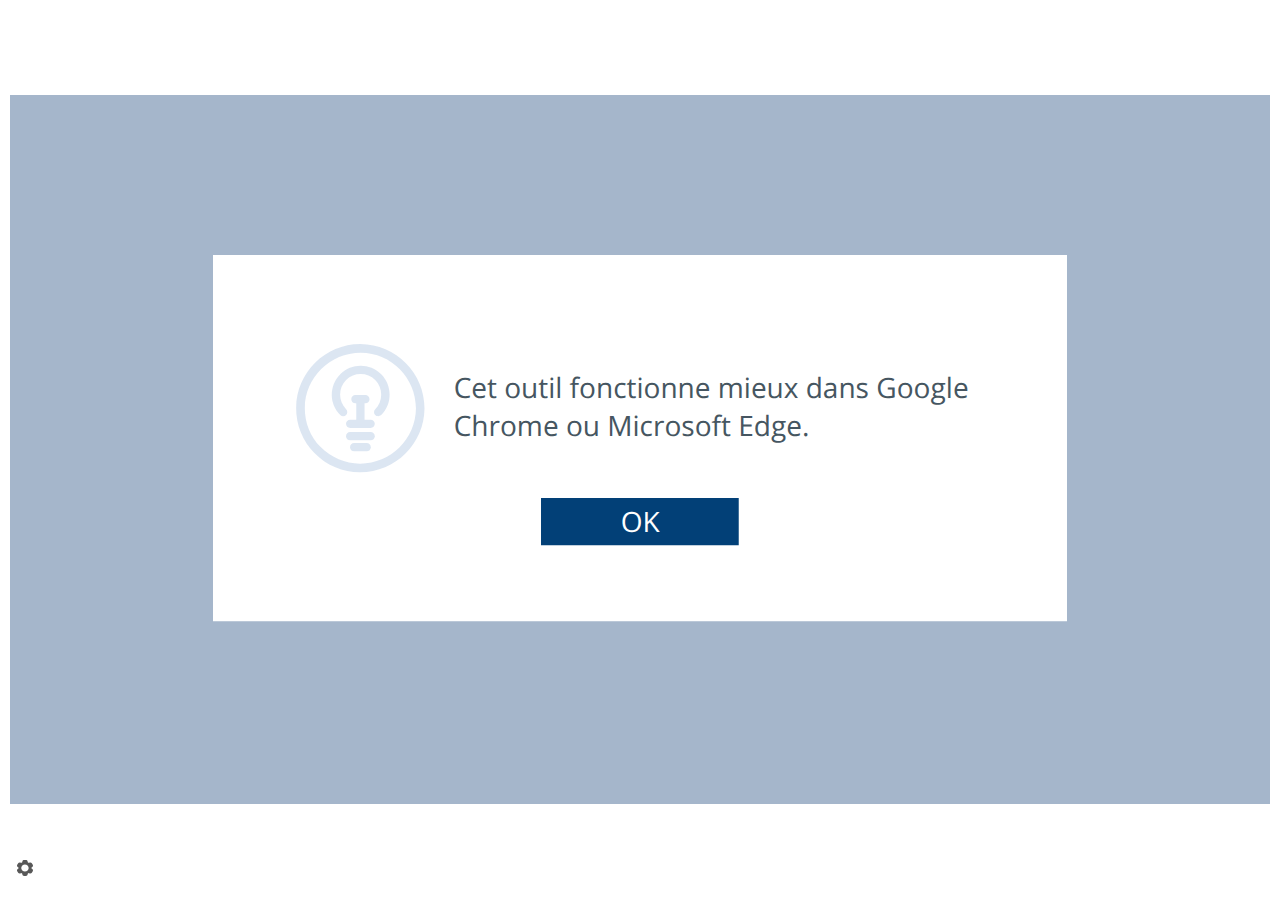
<file: index.html>
<!doctype html>
<html lang="fr-CA">
<head>
  <meta charset="utf-8">
  <!-- Created using Storyline 360 - http://www.articulate.com  -->
  <!-- version: 3.56.26145.0 -->
  <title>Change Assessment v11 FR</title>
  <meta http-equiv="x-ua-compatible" content="IE=edge"/>
  <meta name="viewport" content="width=device-width,initial-scale=1,user-scalable=no,shrink-to-fit=no,minimal-ui"/>
  <meta name="apple-mobile-web-app-capable" content="yes"/>
  <style>
    html, body { height: 100%; padding: 0; margin: 0 }
    #app { height: 100%; width: 100%; }
  </style>
  
  <script>window.THREE = { };</script>
</head>
<body style="background: #FFFFFF" class="cs-HTML theme-unified">
  <!-- 360 -->
  <script>!function(e){var i=/iPhone/i,o=/iPod/i,n=/iPad/i,t=/(?=.*\bAndroid\b)(?=.*\bMobile\b)/i,d=/Android/i,s=/(?=.*\bAndroid\b)(?=.*\bSD4930UR\b)/i,b=/(?=.*\bAndroid\b)(?=.*\b(?:KFOT|KFTT|KFJWI|KFJWA|KFSOWI|KFTHWI|KFTHWA|KFAPWI|KFAPWA|KFARWI|KFASWI|KFSAWI|KFSAWA)\b)/i,r=/IEMobile/i,h=/(?=.*\bWindows\b)(?=.*\bARM\b)/i,a=/BlackBerry/i,l=/BB10/i,p=/Opera Mini/i,f=/(CriOS|Chrome)(?=.*\bMobile\b)/i,u=/(?=.*\bFirefox\b)(?=.*\bMobile\b)/i,c=new RegExp("(?:Nexus 7|BNTV250|Kindle Fire|Silk|GT-P1000)","i"),w=function(e,i){return e.test(i)},A=function(e){var A=e||navigator.userAgent,v=A.split("[FBAN");if(void 0!==v[1]&&(A=v[0]),this.apple={phone:w(i,A),ipod:w(o,A),tablet:!w(i,A)&&w(n,A),device:w(i,A)||w(o,A)||w(n,A)},this.amazon={phone:w(s,A),tablet:!w(s,A)&&w(b,A),device:w(s,A)||w(b,A)},this.android={phone:w(s,A)||w(t,A),tablet:!w(s,A)&&!w(t,A)&&(w(b,A)||w(d,A)),device:w(s,A)||w(b,A)||w(t,A)||w(d,A)},this.windows={phone:w(r,A),tablet:w(h,A),device:w(r,A)||w(h,A)},this.other={blackberry:w(a,A),blackberry10:w(l,A),opera:w(p,A),firefox:w(u,A),chrome:w(f,A),device:w(a,A)||w(l,A)||w(p,A)||w(u,A)||w(f,A)},this.seven_inch=w(c,A),this.any=this.apple.device||this.android.device||this.windows.device||this.other.device||this.seven_inch,this.phone=this.apple.phone||this.android.phone||this.windows.phone,this.tablet=this.apple.tablet||this.android.tablet||this.windows.tablet,"undefined"==typeof window)return this},v=function(){var e=new A;return e.Class=A,e};"undefined"!=typeof module&&module.exports&&"undefined"==typeof window?module.exports=A:"undefined"!=typeof module&&module.exports&&"undefined"!=typeof window?module.exports=v():"function"==typeof define&&define.amd?define("isMobile",[],e.isMobile=v()):e.isMobile=v()}(this);
    window.isMobile.apple.tablet = window.isMobile.apple.tablet ||
      (navigator.platform === 'MacIntel' && navigator.maxTouchPoints > 1);
    window.isMobile.apple.device = window.isMobile.apple.device || window.isMobile.apple.tablet;
    window.isMobile.tablet = window.isMobile.tablet || window.isMobile.apple.tablet;
    window.isMobile.any = window.isMobile.any || window.isMobile.apple.tablet;
  </script>

  <div id="focus-sink" tabindex="-1"></div>

  <div id="preso"></div>
  <script>
    window.DS = {};
    window.globals = {
      DATA_PATH_BASE: '',
      HAS_FRAME: true,
      HAS_SLIDE: true,

      lmsPresent: false,
      tinCanPresent: false,
      cmi5Present: false,
      aoSupport: false,
      scale: 'noscale',
      captureRc: false,
      browserSize: 'fullscreen',
      bgColor: '#FFFFFF',
      features: 'MultipleQuizTracking',
      themeName: 'unified',
      preloaderColor: '#8C8C8C',
      suppressAnalytics: false,
      productChannel: 'stable',
      publishSource: 'storyline',
      aid: 'aid|f260b61e-d0cd-4570-8aa9-1aac21276bc5',
      cid: '3ecf59d9-1923-4823-91b2-2b5c93219dc2',
      playerVersion: '3.56.26145.0',
      maxIosVideoElements: 10,

      
      parseParams: function(qs) {
        if (window.globals.parsedParams != null) {
          return window.globals.parsedParams;
        }
        qs = (qs || window.location.search.substr(1)).split('+').join(' ');
        var params = {},
            tokens,
            re = /[?&]?([^=]+)=([^&]*)/g;

        while (tokens = re.exec(qs)) {
          params[decodeURIComponent(tokens[1]).trim()] =
            decodeURIComponent(tokens[2]).trim();
        }
        window.globals.parsedParams = params;
        return params;
      }

    };

    (function() {

      var classTypes = [ 'desktop', 'mobile', 'phone', 'tablet' ];

      var addDeviceClasses = function(prefix, testObj) {
        var curr, i;
        for (i = 0; i < classTypes.length; i++) {
          curr = classTypes[i];
          if (testObj[curr]) {
            document.body.classList.add(prefix + curr);
          }
        }
      };

      var params = window.globals.parseParams(),
          isDevicePreview = params.devicepreview === '1',
          isPhoneOverride = params.deviceType === 'phone' || (isDevicePreview && params.phone == '1'),
          isTabletOverride = (params.deviceType === 'tablet' || isDevicePreview) && !isPhoneOverride,
          isMobileOverride = isPhoneOverride || isTabletOverride;

      var deviceView = {
        desktop: !window.isMobile.any && !isMobileOverride,
        mobile: window.isMobile.any || isMobileOverride,
        phone: isPhoneOverride || (window.isMobile.phone && !isTabletOverride),
        tablet: isTabletOverride || window.isMobile.tablet
      };

      window.globals.deviceView = deviceView;
      window.isMobile.desktop = !window.isMobile.any;
      window.isMobile.mobile = window.isMobile.any;

      addDeviceClasses('view-', deviceView);

    })();
  </script>
  
  <script src='story_content/user.js' type=text/javascript></script>
  <div class="slide-loader"></div>

  <script>
    var doc = document, loader = doc.body.querySelector('.slide-loader'); [ 1, 2, 3 ].forEach(function(n) { var d = doc.createElement('div'); d.style.backgroundColor = window.globals.preloaderColor; d.classList.add('mobile-loader-dot'); d.classList.add('dot' + n); loader.appendChild(d); });
  </script>

  <div class="mobile-load-title-overlay" style="display: none">
    <div class="mobile-load-title">Change Assessment v11 FR</div>
  </div>

  <div class="mobile-chrome-warning"></div>

  <script>
    
    if (window.autoSpider && window.vInterfaceObject) {
      document.querySelector('.mobile-load-title-overlay').style.display = 'none';
    }
  </script>

  

  <link rel="stylesheet" href="html5/data/css/output.min.css" data-noprefix/>
</body>
<script src="html5/lib/scripts/bootstrapper.min.js"></script>
</html>
</file>
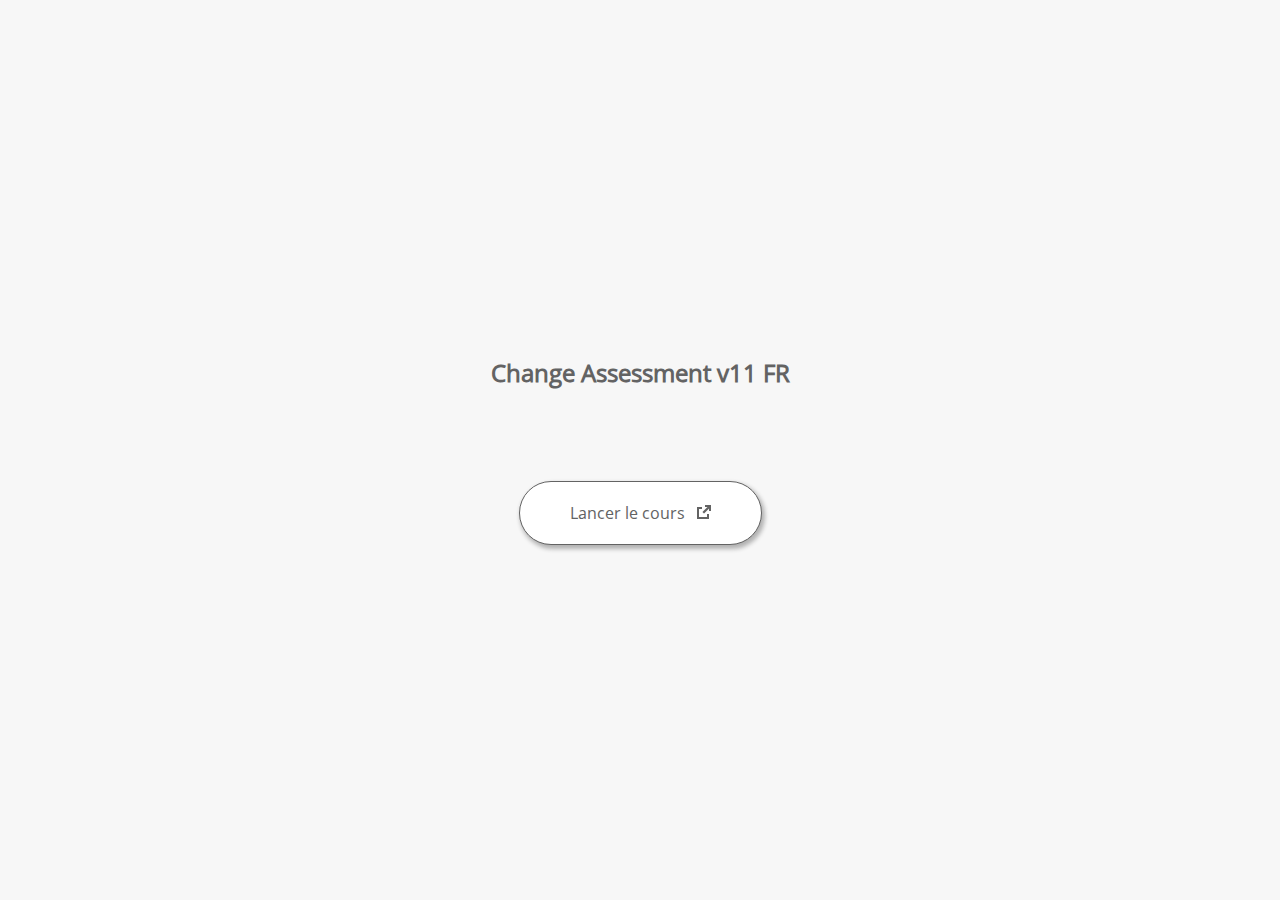
<file: launcher.html>
﻿<html lang="fr-CA">
	<head>
		<!-- Created using Storyline 360 - http://www.articulate.com  --> 
		<!-- version: 3.56.26145.0 --> 

		<title>Change Assessment v11 FR</title>
    <style>
      @font-face {
        font-family: "Open Sans Full";
        font-style: normal;
        font-weight: 400;
        src: local("Open Sans"),
             local("OpenSans"),
             url(html5/lib/stylesheets/mobile-fonts/open-sans-regular.woff) format("woff")
      }
      body {
        background-color: #F7F7F7;
      }
      h1 {
        color: #636363;
        font-family: "Open Sans Full", Helvetica, sans-serif;
        font-size: 150%;
        margin-bottom: 92px;
        padding-bottom: 0;
      }

      button {
        background-color: #FFF;
        border: 1px solid #636363;
        border-radius: 80px;
        box-shadow: 2px 3px 4px 1px rgba(39, 39, 39, 0.33);
        color: #636363;
        font-family: "Open Sans Full", Helvetica, sans-serif;
        font-size: 100%;
        padding: 20px 50px;
      }
      img {
        height: 15px;
        width: 15px;
        margin-left: 8px;
      }
    </style>
		<script>
			
			/******************************************************************************/
			//
			// NOTE TO DEVELOPERS:
			// The following code should be integrated with your web page in order to open
			// the presentation in a new window.  To launch the presentation immediately, 
			// simply copy the code below into your web page.  To launch the presentation
			// when a button or link is clicked, call LaunchPresentation when the onClick
			// event is triggered.
			//
			/******************************************************************************/		
		
		
			var Safari =  (navigator.appVersion.indexOf("Safari") >= 0);
			
			var g_bChromeless = true;
			var g_bResizeable = true;
			var g_nContentWidth = 1100;
			var g_nContentHeight = 703;
			var g_strStartPage = "story.html" + document.location.search;
			var g_strBrowserSize = "fullscreen";
		
			function LaunchContent()
			{
				var nWidth = screen.availWidth;
				var nHeight = screen.availHeight;

				if (nWidth > g_nContentWidth && nHeight > g_nContentHeight && g_strBrowserSize != "fullscreen")
				{
					nWidth = g_nContentWidth;
					nHeight = g_nContentHeight;
					
					if (!Safari && !g_bChromeless)
					{
						nWidth += 17;
					}
				}

				// Build the options string
				var strOptions = "width=" + nWidth +",height=" + nHeight;
				if (g_bResizeable)
				{
					strOptions += ",resizable=yes"
				}
				else
				{
					strOptions += ",resizable=no"
				}

				if (g_bChromeless)
				{
					strOptions += ", status=0, toolbar=0, location=0, menubar=0, scrollbars=0";
				}
				else
				{
					strOptions += ", status=1, toolbar=1, location=1, menubar=1, scrollbars=1";
				}

				// Launch the URL
				if (Safari)
				{
					var oWnd = window.open("", "_blank", strOptions);
					oWnd.location = g_strStartPage;
				}
				else
				{
					window.open(g_strStartPage , "_blank", strOptions);
				}
			}

			
			
		</script>
		
	</head>
	
	<body onload="setTimeout('LaunchContent()', 100);">
		<center>
			<table width="100%" height="100%" border="0" cellpadding="0" cellspacing="0">
				<tr>
					<td>
						<center>
              <h1 tabIndex="-1">Change Assessment v11 FR</h1>
							<button onclick="LaunchContent()" aria-label="Lancer le cours: s'ouvre dans une autre fenêtre">Lancer le cours <img src="story_content/external_window.png" style="border-style: none; height: 14px; width: 14px;" tabIndex="-1" aria-hidden="true"/></button>
						</center>
					</td>
				</tr>
			</table>
		</center>
	</body>
</html>
</file>
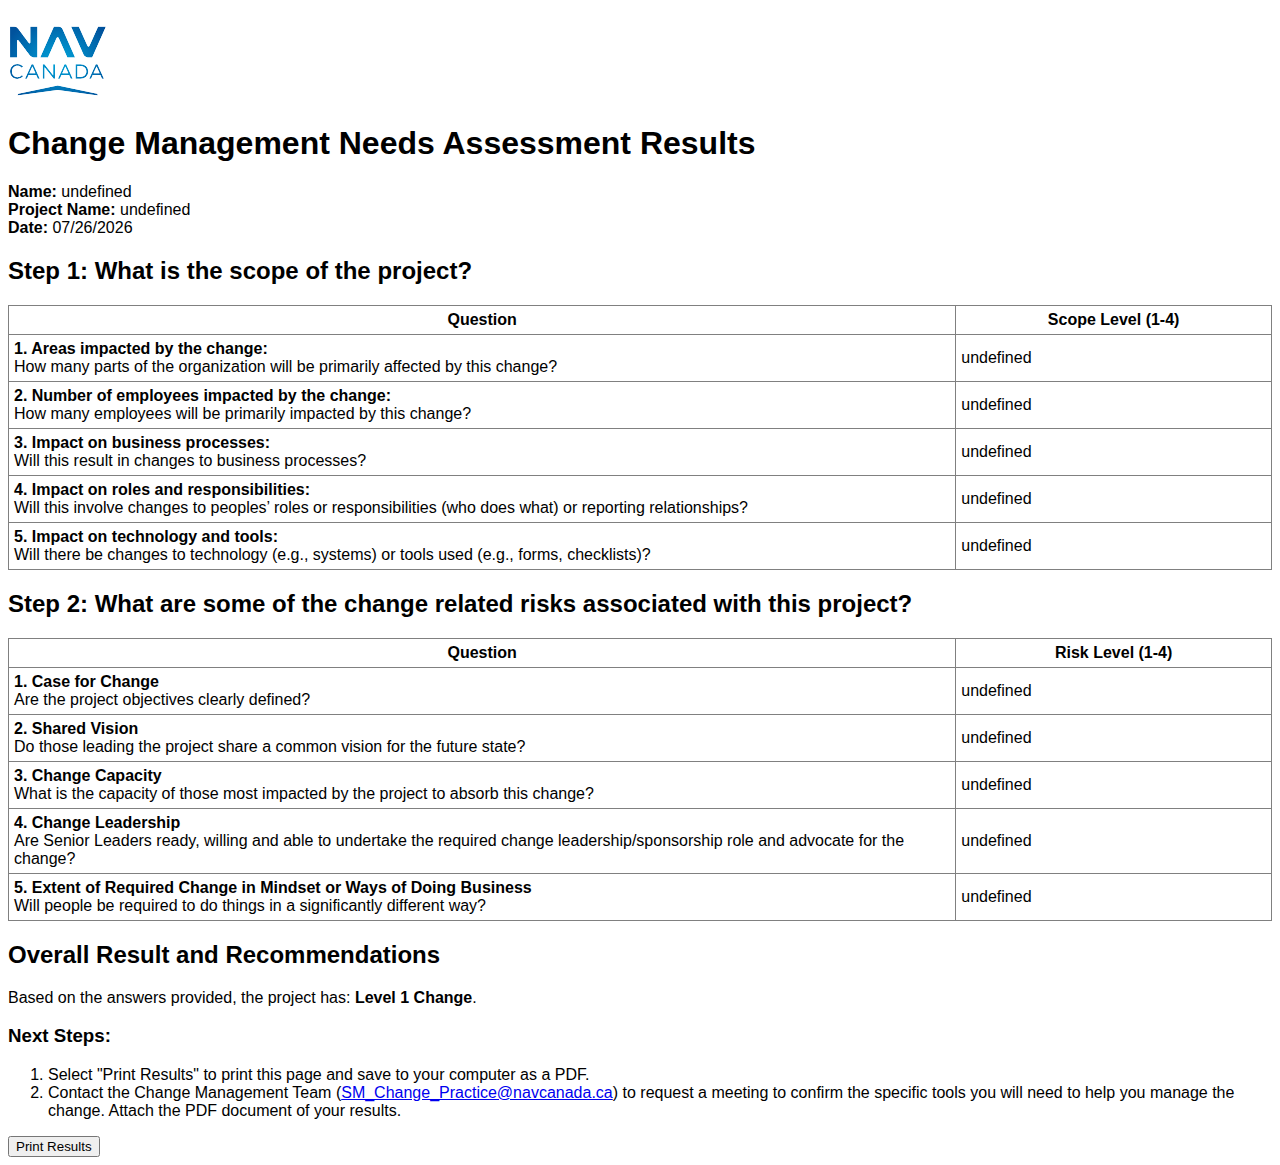
<file: story_content/external_files/level1.html>
<!DOCTYPE html>
<html lang="en">
<head>
	<meta http-equiv="Content-Type" content="text/html; charset=utf-8"/>
	<title>Change Management Scoping Tool Results</title>
<style>
.signature, .title { 
float:left;
  border-top: 1px solid #000;
  width: 200px; 
  text-align: center;
}
body {
	font-family: 'Open Sans', sans-serif;
}
</style>
<script type="text/javascript">

	function getAllUrlParams(url) {
  // get query string from url (optional) or window
  var queryString = url ? url.split('?')[1] : window.location.search.slice(1);
  // we'll store the parameters here
  var obj = {};
  // if query string exists
  if (queryString) {
    // stuff after # is not part of query string, so get rid of it
    queryString = queryString.split('#')[0];
    // split our query string into its component parts
    var arr = queryString.split('&');
    for (var i = 0; i < arr.length; i++) {
      // separate the keys and the values
      var a = arr[i].split('=');
      // set parameter name and value (use 'true' if empty)
      var paramName = a[0];
      var paramValue = typeof (a[1]) === 'undefined' ? true : a[1];
      // (optional) keep case consistent
      // paramName = paramName.toLowerCase();
      //if (typeof paramValue === 'string') paramValue = paramValue.toLowerCase();
      // if the paramName ends with square brackets, e.g. colors[] or colors[2]
      if (paramName.match(/\[(\d+)?\]$/)) {
        // create key if it doesn't exist
        var key = paramName.replace(/\[(\d+)?\]/, '');
        if (!obj[key]) obj[key] = [];
        // if it's an indexed array e.g. colors[2]
        if (paramName.match(/\[\d+\]$/)) {
          // get the index value and add the entry at the appropriate position
          var index = /\[(\d+)\]/.exec(paramName)[1];
          obj[key][index] = paramValue;
        } else {
          // otherwise add the value to the end of the array
          obj[key].push(paramValue);
        }
      } else {
        // we're dealing with a string
        if (!obj[paramName]) {
          // if it doesn't exist, create property
          obj[paramName] = paramValue;
        } else if (obj[paramName] && typeof obj[paramName] === 'string'){
          // if property does exist and it's a string, convert it to an array
          obj[paramName] = [obj[paramName]];
          obj[paramName].push(paramValue);
        } else {
          // otherwise add the property
          obj[paramName].push(paramValue);
        }
      }
    }
  }

  return obj;
}
//define variables
var userName = getAllUrlParams().uname;
var projectName = getAllUrlParams().pname;
var position = getAllUrlParams().pos;
var Q1Full = getAllUrlParams().q1;
var Q2Full = getAllUrlParams().q2;
var Q3Full = getAllUrlParams().q3;
var Q4Full = getAllUrlParams().q4;
var Q5Full = getAllUrlParams().q5;
var Q6Full = getAllUrlParams().q6;
var Q7Full = getAllUrlParams().q7;
var Q8Full = getAllUrlParams().q8;
var Q9Full = getAllUrlParams().q9;
var Q10Full = getAllUrlParams().q10;


var posFile = position + '.jpg';


var today = new Date();
var dd = String(today.getDate()).padStart(2, '0');
var mm = String(today.getMonth() + 1).padStart(2, '0'); //January is 0!
var yyyy = today.getFullYear();

today = mm + '/' + dd + '/' + yyyy;

</script>
</head>

<body>

<div style="text-align:left;padding-top: 15px;"><img src="Nav_Canada.svg" width="100px"></div>	


<h1>Change Management Needs Assessment Results</h1>
<b>Name: </b><script type="text/javascript">document.write(decodeURI(userName))</script><br>
<b>Project Name: </b><script type="text/javascript">document.write(decodeURI(projectName))</script><br>
<b>Date: </b><script type="text/javascript">document.write(decodeURI(today))</script><br>
<h2>Step 1: What is the scope of the project?</h2>
<table style="border-collapse: collapse; width: 100%;" border="1">
<tr>
<th width="75%" style="padding:5px">Question</th>
<th width="25%" style="padding:5px">Scope Level (1-4)</td>
</tr>

<tbody>
<tr>
<td style="padding:5px">
<b>1. Areas impacted by the change:</b><br>
How many parts of the organization will be primarily affected by this change?
</td>
<td style="padding:5px"><script type="text/javascript">document.write(decodeURI(Q1Full))</script>
</td>
</tr>
<tr>
<td style="padding:5px">
<b>2. Number of employees impacted by the change:</b><br>
How many employees will be primarily impacted by this change?
</td>
<td style="padding:5px"><script type="text/javascript">document.write(decodeURI(Q2Full))</script>
</td>
</tr>
<tr>
<td style="padding:5px">
<b>3. Impact on business processes:</b><br>
Will this result in changes to business processes?
</td>
<td style="padding:5px"><script type="text/javascript">document.write(decodeURI(Q3Full))</script>
</td>
</tr>
<tr>
<td style="padding:5px">
<b>4. Impact on roles and responsibilities:</b><br>
Will this involve changes to peoples’ roles or responsibilities (who does what) or reporting relationships?  
</td>
<td style="padding:5px"><script type="text/javascript">document.write(decodeURI(Q4Full))</script>
</td>
</tr>
<tr>
<td style="padding:5px">
<b>5. Impact on technology and tools:</b><br>
Will there be changes to technology (e.g., systems) or tools used (e.g., forms, checklists)?
</td>
<td style="padding:5px"><script type="text/javascript">document.write(decodeURI(Q5Full))</script>
</td>
</tr>

</tbody>
</table>

<p style="page-break-before: always">

<h2>Step 2: What are some of the change related risks associated with this project?</h2>
<table style="border-collapse: collapse; width: 100%;" border="1">
<tr>
<th width="75%" style="padding:5px">Question</th>
<th width="25%" style="padding:5px">Risk Level (1-4)</td>
</tr>
<tbody>
<tr>
<td style="padding:5px">
<b>1. Case for Change</b><br>
Are the project objectives clearly defined?
</td>
<td style="padding:5px"><script type="text/javascript">document.write(decodeURI(Q6Full))</script>
</td>
</tr>
<tr>
<td style="padding:5px">
<b>2. Shared Vision</b><br>
Do those leading the project share a common vision for the future state?
</td>
<td style="padding:5px"><script type="text/javascript">document.write(decodeURI(Q7Full))</script>
</td>
</tr>
<tr>
<td style="padding:5px">
<b>3. Change Capacity</b><br>
What is the capacity of those most impacted by the project to absorb this change?
</td>
<td style="padding:5px"><script type="text/javascript">document.write(decodeURI(Q8Full))</script>
</td>
</tr>
<tr>
<td style="padding:5px">
<b>4. Change Leadership</b><br>
Are Senior Leaders ready, willing and able to undertake the required change leadership/sponsorship role and advocate for the change?
</td>
<td style="padding:5px"><script type="text/javascript">document.write(decodeURI(Q9Full))</script>
</td>
</tr>
<tr>
<td style="padding:5px">
<b>5. Extent of Required Change in Mindset or Ways of Doing Business</b><br>
Will people be required to do things in a significantly different way?
</td>
<td style="padding:5px"><script type="text/javascript">document.write(decodeURI(Q10Full))</script>
</td>
</tr>

</tbody>
</table>

<h2>Overall Result and Recommendations</h2>
<p>Based on the answers provided, the project has: <b>Level 1 Change</b>.</p>
<h3>Next Steps:</h3>
<ol>
<li>Select "Print Results" to print this page and save to your computer as a PDF.</li>
<li>Contact the Change Management Team (<a href="mailto:SM_Change_Practice@navcanada.ca">SM_Change_Practice@navcanada.ca</a>) to request a meeting to confirm the specific tools you will need to help you manage the change. Attach the PDF document of your results.</li>
</ol>
<p></p>
<button type="button" onclick="window.print();return false;">Print Results</button>


</body>
</html>
</file>
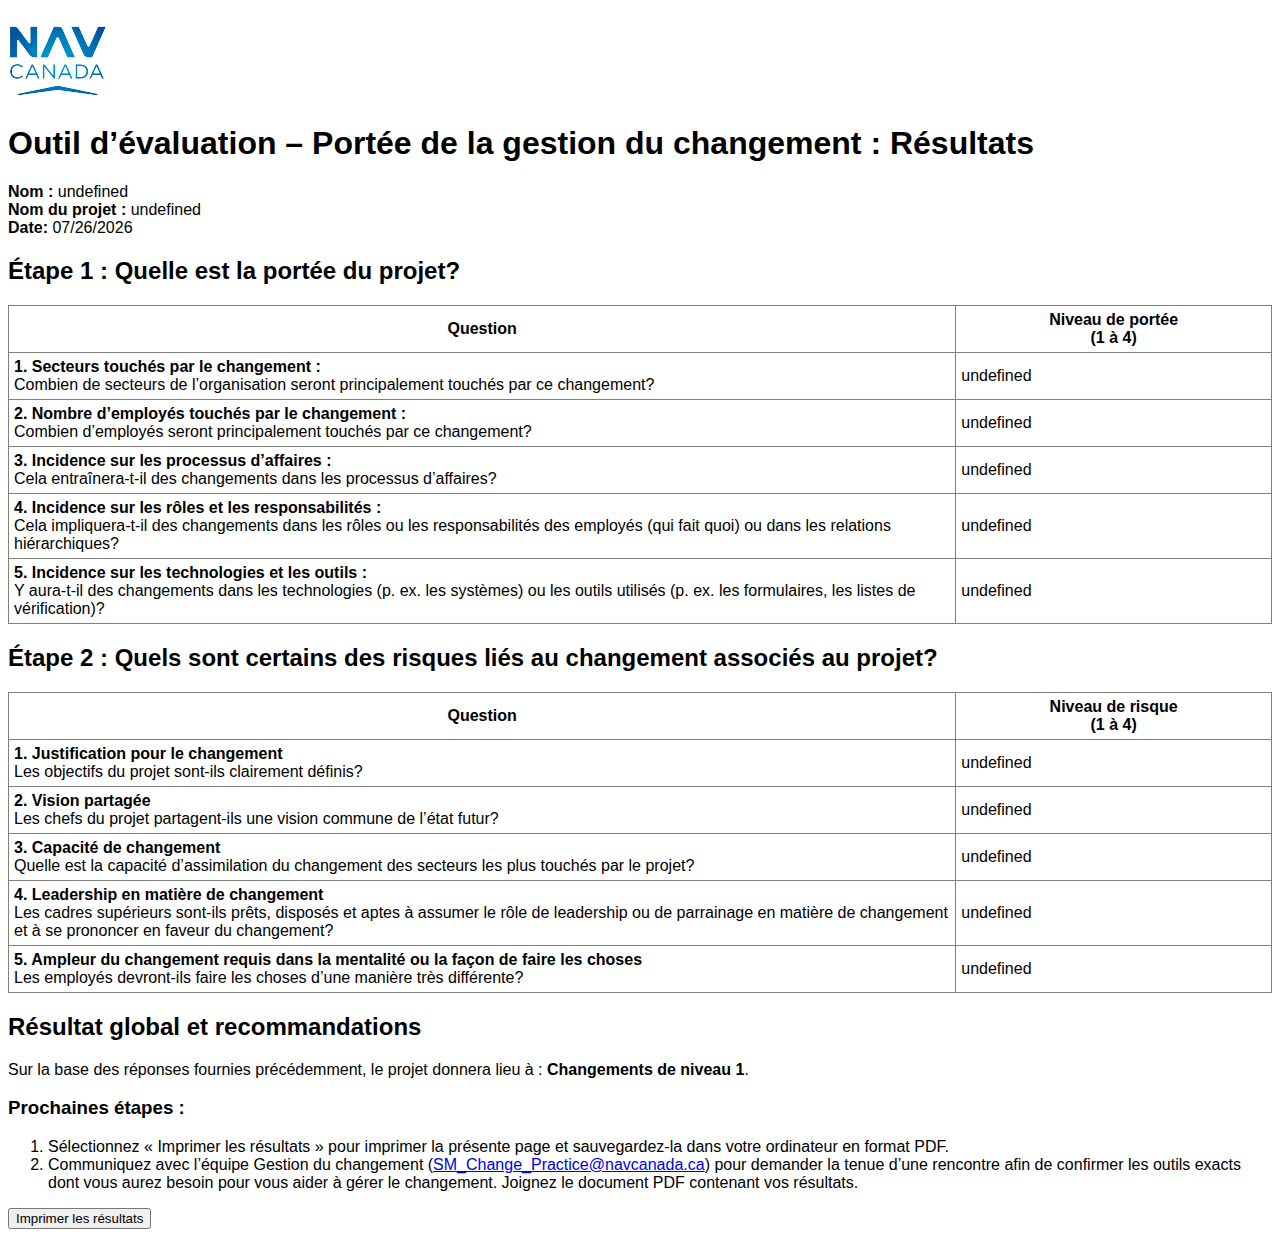
<file: story_content/external_files/level1_FR.html>
<!DOCTYPE html>
<html lang="fr">
<head>
	<meta http-equiv="Content-Type" content="text/html; charset=utf-8"/>
	<title>Outil d’évaluation – Portée de la gestion du changement : Résultats</title>
<style>
.signature, .title { 
float:left;
  border-top: 1px solid #000;
  width: 200px; 
  text-align: center;
}
body {
	font-family: 'Open Sans', sans-serif;
}
</style>
<script type="text/javascript">

	function getAllUrlParams(url) {
  // get query string from url (optional) or window
  var queryString = url ? url.split('?')[1] : window.location.search.slice(1);
  // we'll store the parameters here
  var obj = {};
  // if query string exists
  if (queryString) {
    // stuff after # is not part of query string, so get rid of it
    queryString = queryString.split('#')[0];
    // split our query string into its component parts
    var arr = queryString.split('&');
    for (var i = 0; i < arr.length; i++) {
      // separate the keys and the values
      var a = arr[i].split('=');
      // set parameter name and value (use 'true' if empty)
      var paramName = a[0];
      var paramValue = typeof (a[1]) === 'undefined' ? true : a[1];
      // (optional) keep case consistent
      // paramName = paramName.toLowerCase();
      //if (typeof paramValue === 'string') paramValue = paramValue.toLowerCase();
      // if the paramName ends with square brackets, e.g. colors[] or colors[2]
      if (paramName.match(/\[(\d+)?\]$/)) {
        // create key if it doesn't exist
        var key = paramName.replace(/\[(\d+)?\]/, '');
        if (!obj[key]) obj[key] = [];
        // if it's an indexed array e.g. colors[2]
        if (paramName.match(/\[\d+\]$/)) {
          // get the index value and add the entry at the appropriate position
          var index = /\[(\d+)\]/.exec(paramName)[1];
          obj[key][index] = paramValue;
        } else {
          // otherwise add the value to the end of the array
          obj[key].push(paramValue);
        }
      } else {
        // we're dealing with a string
        if (!obj[paramName]) {
          // if it doesn't exist, create property
          obj[paramName] = paramValue;
        } else if (obj[paramName] && typeof obj[paramName] === 'string'){
          // if property does exist and it's a string, convert it to an array
          obj[paramName] = [obj[paramName]];
          obj[paramName].push(paramValue);
        } else {
          // otherwise add the property
          obj[paramName].push(paramValue);
        }
      }
    }
  }

  return obj;
}
//define variables
var userName = getAllUrlParams().uname;
var projectName = getAllUrlParams().pname;
var position = getAllUrlParams().pos;
var Q1Full = getAllUrlParams().q1;
var Q2Full = getAllUrlParams().q2;
var Q3Full = getAllUrlParams().q3;
var Q4Full = getAllUrlParams().q4;
var Q5Full = getAllUrlParams().q5;
var Q6Full = getAllUrlParams().q6;
var Q7Full = getAllUrlParams().q7;
var Q8Full = getAllUrlParams().q8;
var Q9Full = getAllUrlParams().q9;
var Q10Full = getAllUrlParams().q10;


var posFile = position + '.jpg';


var today = new Date();
var dd = String(today.getDate()).padStart(2, '0');
var mm = String(today.getMonth() + 1).padStart(2, '0'); //January is 0!
var yyyy = today.getFullYear();

today = mm + '/' + dd + '/' + yyyy;

</script>
</head>

<body>

<div style="text-align:left;padding-top: 15px;"><img src="Nav_Canada.svg" width="100px"></div>	


<h1>Outil d’évaluation – Portée de la gestion du changement : Résultats</h1>
<b>Nom : </b><script type="text/javascript">document.write(decodeURI(userName))</script><br>
<b>Nom du projet : </b><script type="text/javascript">document.write(decodeURI(projectName))</script><br>
<b>Date: </b><script type="text/javascript">document.write(decodeURI(today))</script><br>
<h2>Étape 1 : Quelle est la portée du projet?</h2>
<table style="border-collapse: collapse; width: 100%;" border="1">
<tr>
<th width="75%" style="padding:5px">Question</th>
<th width="25%" style="padding:5px">Niveau de portée<br>(1 à 4)</td>
</tr>

<tbody>
<tr>
<td style="padding:5px">
<b>1. Secteurs touchés par le changement :</b><br>
Combien de secteurs de l’organisation seront principalement touchés par ce changement?
</td>
<td style="padding:5px"><script type="text/javascript">document.write(decodeURI(Q1Full))</script>
</td>
</tr>
<tr>
<td style="padding:5px">
<b>2. Nombre d’employés touchés par le changement :</b><br>
Combien d’employés seront principalement touchés par ce changement?
</td>
<td style="padding:5px"><script type="text/javascript">document.write(decodeURI(Q2Full))</script>
</td>
</tr>
<tr>
<td style="padding:5px">
<b>3. Incidence sur les processus d’affaires :</b><br>
Cela entraînera-t-il des changements dans les processus d’affaires?
</td>
<td style="padding:5px"><script type="text/javascript">document.write(decodeURI(Q3Full))</script>
</td>
</tr>
<tr>
<td style="padding:5px">
<b>4. Incidence sur les rôles et les responsabilités :</b><br>
Cela impliquera-t-il des changements dans les rôles ou les responsabilités des employés (qui fait quoi) ou dans les relations hiérarchiques?  
</td>
<td style="padding:5px"><script type="text/javascript">document.write(decodeURI(Q4Full))</script>
</td>
</tr>
<tr>
<td style="padding:5px">
<b>5. Incidence sur les technologies et les outils :</b><br>
Y aura-t-il des changements dans les technologies (p. ex. les systèmes) ou les outils utilisés (p. ex. les formulaires, les listes de vérification)?
</td>
<td style="padding:5px"><script type="text/javascript">document.write(decodeURI(Q5Full))</script>
</td>
</tr>

</tbody>
</table>

<p style="page-break-before: always">

<h2>Étape 2 : Quels sont certains des risques liés au changement associés au projet?</h2>
<table style="border-collapse: collapse; width: 100%;" border="1">
<tr>
<th width="75%" style="padding:5px">Question</th>
<th width="25%" style="padding:5px">Niveau de risque<br>(1 à 4)</td>
</tr>
<tbody>
<tr>
<td style="padding:5px">
<b>1. Justification pour le changement</b><br>
Les objectifs du projet sont-ils clairement définis?
</td>
<td style="padding:5px"><script type="text/javascript">document.write(decodeURI(Q6Full))</script>
</td>
</tr>
<tr>
<td style="padding:5px">
<b>2. Vision partagée</b><br>
Les chefs du projet partagent-ils une vision commune de l’état futur?
</td>
<td style="padding:5px"><script type="text/javascript">document.write(decodeURI(Q7Full))</script>
</td>
</tr>
<tr>
<td style="padding:5px">
<b>3. Capacité de changement</b><br>
Quelle est la capacité d’assimilation du changement des secteurs les plus touchés par le projet?
</td>
<td style="padding:5px"><script type="text/javascript">document.write(decodeURI(Q8Full))</script>
</td>
</tr>
<tr>
<td style="padding:5px">
<b>4. Leadership en matière de changement</b><br>
Les cadres supérieurs sont-ils prêts, disposés et aptes à assumer le rôle de leadership ou de parrainage en matière de changement et à se prononcer en faveur du changement?
</td>
<td style="padding:5px"><script type="text/javascript">document.write(decodeURI(Q9Full))</script>
</td>
</tr>
<tr>
<td style="padding:5px">
<b>5. Ampleur du changement requis dans la mentalité ou la façon de faire les choses</b><br>
Les employés devront-ils faire les choses d’une manière très différente?
</td>
<td style="padding:5px"><script type="text/javascript">document.write(decodeURI(Q10Full))</script>
</td>
</tr>

</tbody>
</table>

<h2>Résultat global et recommandations</h2>
<p>Sur la base des réponses fournies précédemment, le projet donnera lieu à : <b>Changements de niveau 1</b>.</p>
<h3>Prochaines étapes :</h3>
<ol>
<li>Sélectionnez « Imprimer les résultats » pour imprimer la présente page et sauvegardez-la dans votre ordinateur en format PDF.</li>
<li>Communiquez avec l’équipe Gestion du changement (<a href="mailto:SM_Change_Practice@navcanada.ca">SM_Change_Practice@navcanada.ca</a>) pour demander la tenue d’une rencontre afin de confirmer les outils exacts dont vous aurez besoin pour vous aider à gérer le changement. Joignez le document PDF contenant vos résultats.</li>
</ol>
<p></p>
<button type="button" onclick="window.print();return false;">Imprimer les résultats</button>


</body>
</html>
</file>
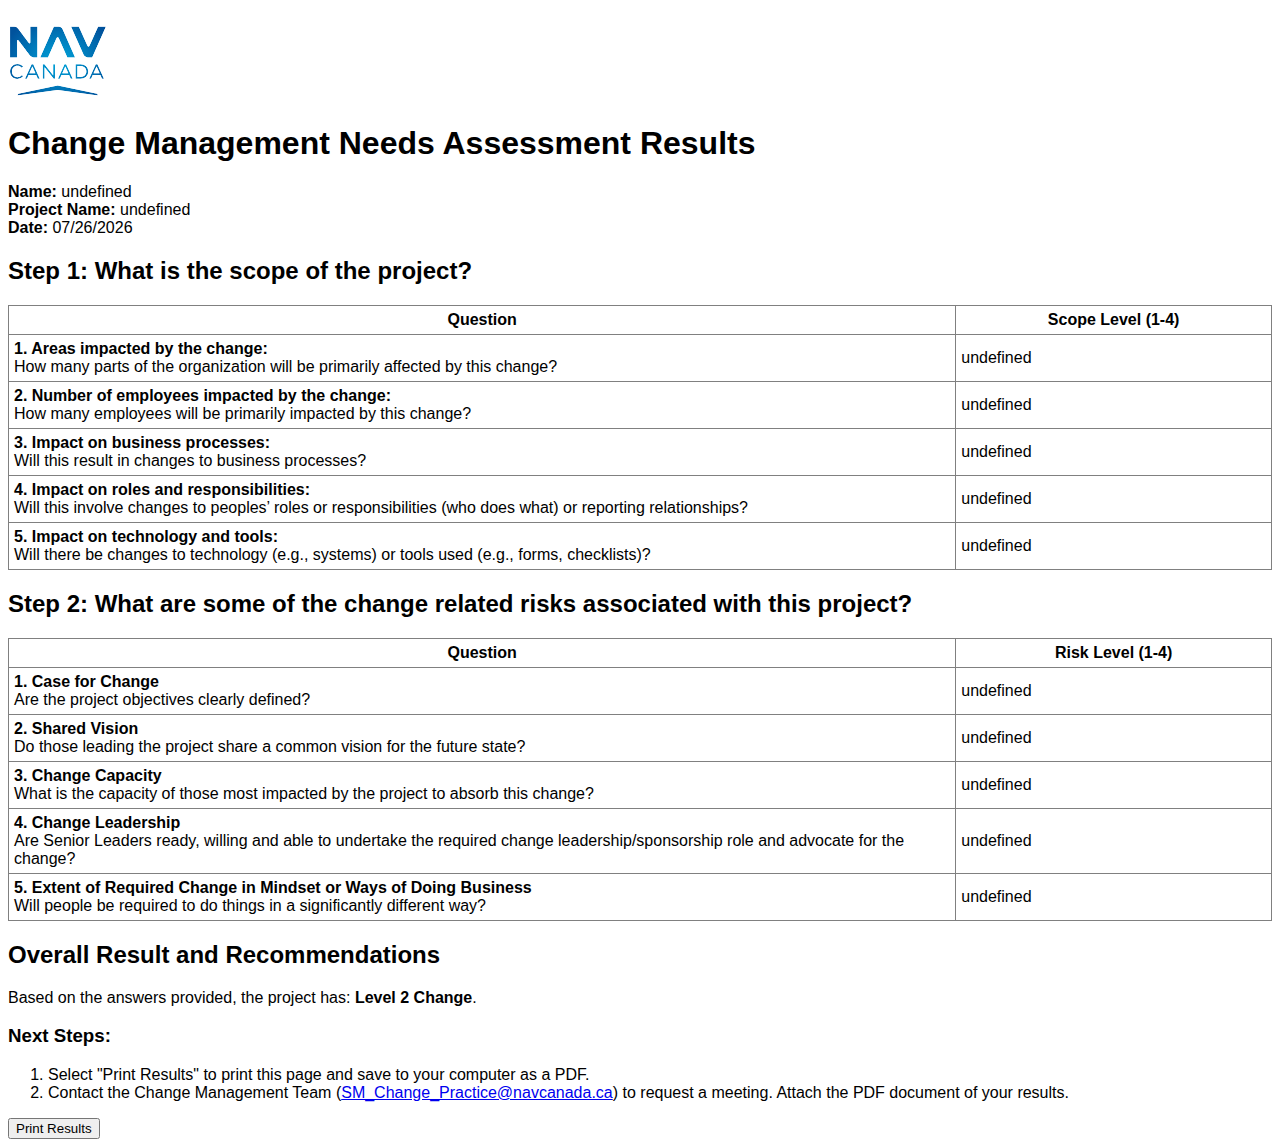
<file: story_content/external_files/level2.html>
<!DOCTYPE html>
<html lang="en">
<head>
	<meta http-equiv="Content-Type" content="text/html; charset=utf-8"/>
	<title>Change Management Scoping Tool Results</title>
<style>
.signature, .title { 
float:left;
  border-top: 1px solid #000;
  width: 200px; 
  text-align: center;
}
body {
	font-family: 'Open Sans', sans-serif;
}
</style>
<script type="text/javascript">

	function getAllUrlParams(url) {
  // get query string from url (optional) or window
  var queryString = url ? url.split('?')[1] : window.location.search.slice(1);
  // we'll store the parameters here
  var obj = {};
  // if query string exists
  if (queryString) {
    // stuff after # is not part of query string, so get rid of it
    queryString = queryString.split('#')[0];
    // split our query string into its component parts
    var arr = queryString.split('&');
    for (var i = 0; i < arr.length; i++) {
      // separate the keys and the values
      var a = arr[i].split('=');
      // set parameter name and value (use 'true' if empty)
      var paramName = a[0];
      var paramValue = typeof (a[1]) === 'undefined' ? true : a[1];
      // (optional) keep case consistent
      // paramName = paramName.toLowerCase();
      //if (typeof paramValue === 'string') paramValue = paramValue.toLowerCase();
      // if the paramName ends with square brackets, e.g. colors[] or colors[2]
      if (paramName.match(/\[(\d+)?\]$/)) {
        // create key if it doesn't exist
        var key = paramName.replace(/\[(\d+)?\]/, '');
        if (!obj[key]) obj[key] = [];
        // if it's an indexed array e.g. colors[2]
        if (paramName.match(/\[\d+\]$/)) {
          // get the index value and add the entry at the appropriate position
          var index = /\[(\d+)\]/.exec(paramName)[1];
          obj[key][index] = paramValue;
        } else {
          // otherwise add the value to the end of the array
          obj[key].push(paramValue);
        }
      } else {
        // we're dealing with a string
        if (!obj[paramName]) {
          // if it doesn't exist, create property
          obj[paramName] = paramValue;
        } else if (obj[paramName] && typeof obj[paramName] === 'string'){
          // if property does exist and it's a string, convert it to an array
          obj[paramName] = [obj[paramName]];
          obj[paramName].push(paramValue);
        } else {
          // otherwise add the property
          obj[paramName].push(paramValue);
        }
      }
    }
  }

  return obj;
}
//define variables
var userName = getAllUrlParams().uname;
var projectName = getAllUrlParams().pname;
var position = getAllUrlParams().pos;
var Q1Full = getAllUrlParams().q1;
var Q2Full = getAllUrlParams().q2;
var Q3Full = getAllUrlParams().q3;
var Q4Full = getAllUrlParams().q4;
var Q5Full = getAllUrlParams().q5;
var Q6Full = getAllUrlParams().q6;
var Q7Full = getAllUrlParams().q7;
var Q8Full = getAllUrlParams().q8;
var Q9Full = getAllUrlParams().q9;
var Q10Full = getAllUrlParams().q10;


var posFile = position + '.jpg';


var today = new Date();
var dd = String(today.getDate()).padStart(2, '0');
var mm = String(today.getMonth() + 1).padStart(2, '0'); //January is 0!
var yyyy = today.getFullYear();

today = mm + '/' + dd + '/' + yyyy;

</script>
</head>

<body>

<div style="text-align:left;padding-top: 15px;"><img src="Nav_Canada.svg" width="100px"></div>	


<h1>Change Management Needs Assessment Results</h1>
<b>Name: </b><script type="text/javascript">document.write(decodeURI(userName))</script><br>
<b>Project Name: </b><script type="text/javascript">document.write(decodeURI(projectName))</script><br>
<b>Date: </b><script type="text/javascript">document.write(decodeURI(today))</script><br>
<h2>Step 1: What is the scope of the project?</h2>
<table style="border-collapse: collapse; width: 100%;" border="1">
<tr>
<th width="75%" style="padding:5px">Question</th>
<th width="25%" style="padding:5px">Scope Level (1-4)</td>
</tr>

<tbody>
<tr>
<td style="padding:5px">
<b>1. Areas impacted by the change:</b><br>
How many parts of the organization will be primarily affected by this change?
</td>
<td style="padding:5px"><script type="text/javascript">document.write(decodeURI(Q1Full))</script>
</td>
</tr>
<tr>
<td style="padding:5px">
<b>2. Number of employees impacted by the change:</b><br>
How many employees will be primarily impacted by this change?
</td>
<td style="padding:5px"><script type="text/javascript">document.write(decodeURI(Q2Full))</script>
</td>
</tr>
<tr>
<td style="padding:5px">
<b>3. Impact on business processes:</b><br>
Will this result in changes to business processes?
</td>
<td style="padding:5px"><script type="text/javascript">document.write(decodeURI(Q3Full))</script>
</td>
</tr>
<tr>
<td style="padding:5px">
<b>4. Impact on roles and responsibilities:</b><br>
Will this involve changes to peoples’ roles or responsibilities (who does what) or reporting relationships?  
</td>
<td style="padding:5px"><script type="text/javascript">document.write(decodeURI(Q4Full))</script>
</td>
</tr>
<tr>
<td style="padding:5px">
<b>5. Impact on technology and tools:</b><br>
Will there be changes to technology (e.g., systems) or tools used (e.g., forms, checklists)?
</td>
<td style="padding:5px"><script type="text/javascript">document.write(decodeURI(Q5Full))</script>
</td>
</tr>

</tbody>
</table>

<p style="page-break-before: always">

<h2>Step 2: What are some of the change related risks associated with this project?</h2>
<table style="border-collapse: collapse; width: 100%;" border="1">
<tr>
<th width="75%" style="padding:5px">Question</th>
<th width="25%" style="padding:5px">Risk Level (1-4)</td>
</tr>
<tbody>
<tr>
<td style="padding:5px">
<b>1. Case for Change</b><br>
Are the project objectives clearly defined?
</td>
<td style="padding:5px"><script type="text/javascript">document.write(decodeURI(Q6Full))</script>
</td>
</tr>
<tr>
<td style="padding:5px">
<b>2. Shared Vision</b><br>
Do those leading the project share a common vision for the future state?
</td>
<td style="padding:5px"><script type="text/javascript">document.write(decodeURI(Q7Full))</script>
</td>
</tr>
<tr>
<td style="padding:5px">
<b>3. Change Capacity</b><br>
What is the capacity of those most impacted by the project to absorb this change?
</td>
<td style="padding:5px"><script type="text/javascript">document.write(decodeURI(Q8Full))</script>
</td>
</tr>
<tr>
<td style="padding:5px">
<b>4. Change Leadership</b><br>
Are Senior Leaders ready, willing and able to undertake the required change leadership/sponsorship role and advocate for the change?
</td>
<td style="padding:5px"><script type="text/javascript">document.write(decodeURI(Q9Full))</script>
</td>
</tr>
<tr>
<td style="padding:5px">
<b>5. Extent of Required Change in Mindset or Ways of Doing Business</b><br>
Will people be required to do things in a significantly different way?
</td>
<td style="padding:5px"><script type="text/javascript">document.write(decodeURI(Q10Full))</script>
</td>
</tr>

</tbody>
</table>

<h2>Overall Result and Recommendations</h2>
<p>Based on the answers provided, the project has: <b>Level 2 Change</b>.</p>
<h3>Next Steps:</h3>
<ol>
<li>Select "Print Results" to print this page and save to your computer as a PDF.</li>
<li>Contact the Change Management Team (<a href="mailto:SM_Change_Practice@navcanada.ca">SM_Change_Practice@navcanada.ca</a>) to request a meeting. Attach the PDF document of your results.</li>
</ol>
<p></p>
<button type="button" onclick="window.print();return false;">Print Results</button>


</body>
</html>
</file>
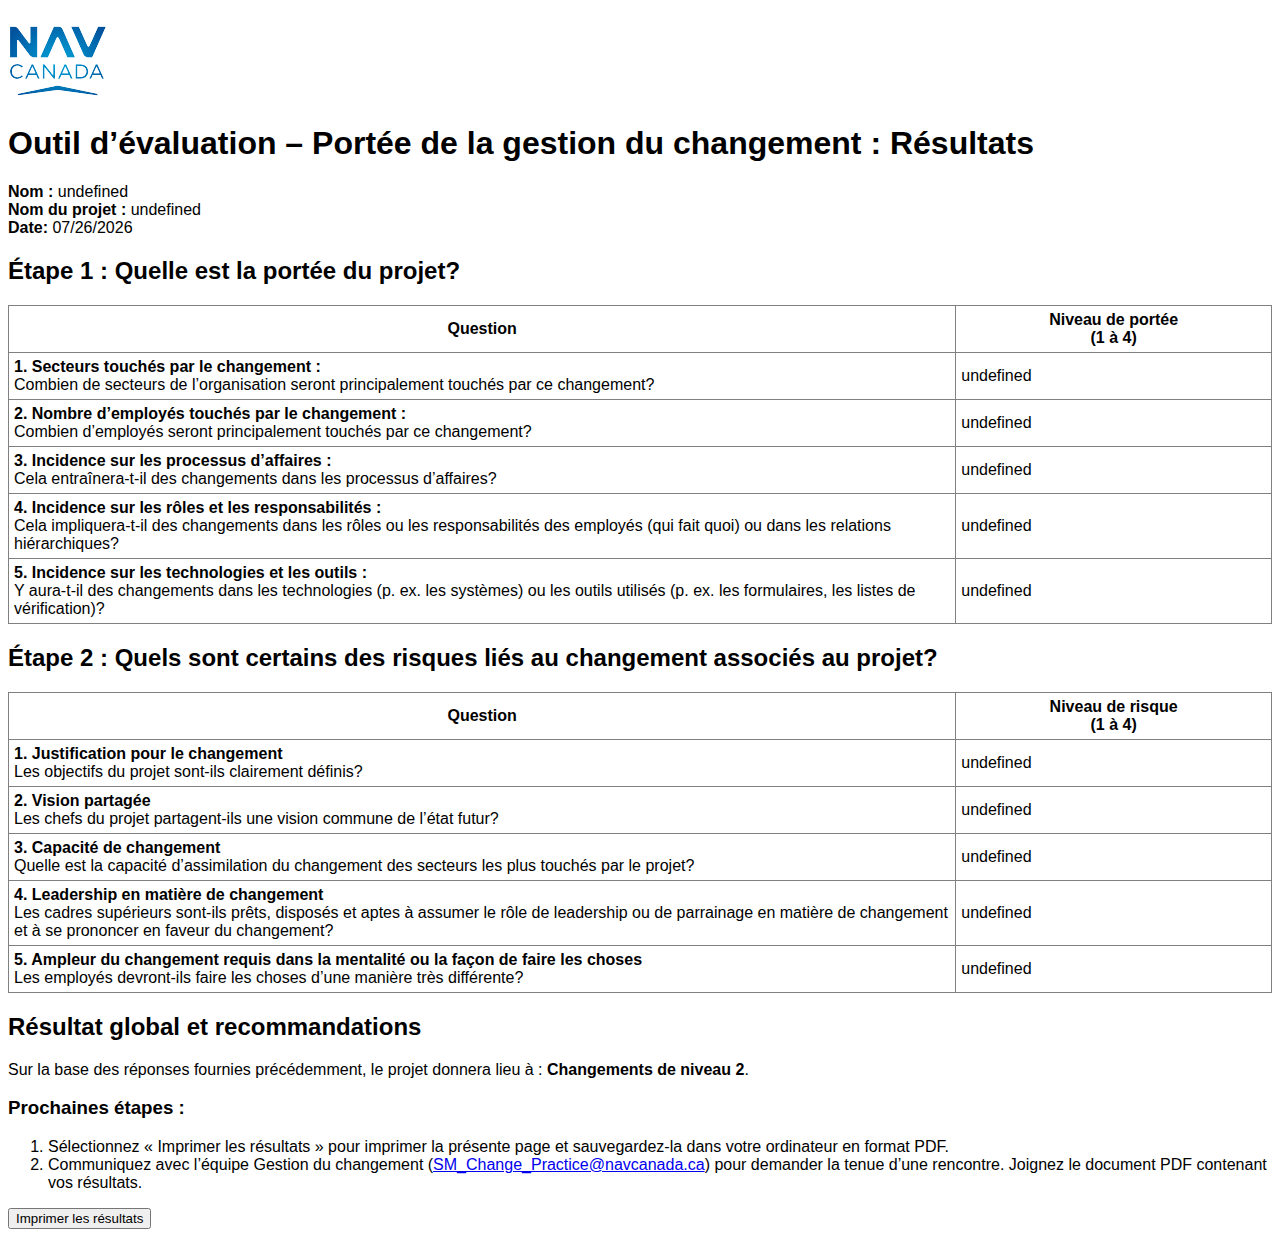
<file: story_content/external_files/level2_FR.html>
<!DOCTYPE html>
<html lang="fr">
<head>
	<meta http-equiv="Content-Type" content="text/html; charset=utf-8"/>
	<title>Outil d’évaluation – Portée de la gestion du changement : Résultats</title>
<style>
.signature, .title { 
float:left;
  border-top: 1px solid #000;
  width: 200px; 
  text-align: center;
}
body {
	font-family: 'Open Sans', sans-serif;
}
</style>
<script type="text/javascript">

	function getAllUrlParams(url) {
  // get query string from url (optional) or window
  var queryString = url ? url.split('?')[1] : window.location.search.slice(1);
  // we'll store the parameters here
  var obj = {};
  // if query string exists
  if (queryString) {
    // stuff after # is not part of query string, so get rid of it
    queryString = queryString.split('#')[0];
    // split our query string into its component parts
    var arr = queryString.split('&');
    for (var i = 0; i < arr.length; i++) {
      // separate the keys and the values
      var a = arr[i].split('=');
      // set parameter name and value (use 'true' if empty)
      var paramName = a[0];
      var paramValue = typeof (a[1]) === 'undefined' ? true : a[1];
      // (optional) keep case consistent
      // paramName = paramName.toLowerCase();
      //if (typeof paramValue === 'string') paramValue = paramValue.toLowerCase();
      // if the paramName ends with square brackets, e.g. colors[] or colors[2]
      if (paramName.match(/\[(\d+)?\]$/)) {
        // create key if it doesn't exist
        var key = paramName.replace(/\[(\d+)?\]/, '');
        if (!obj[key]) obj[key] = [];
        // if it's an indexed array e.g. colors[2]
        if (paramName.match(/\[\d+\]$/)) {
          // get the index value and add the entry at the appropriate position
          var index = /\[(\d+)\]/.exec(paramName)[1];
          obj[key][index] = paramValue;
        } else {
          // otherwise add the value to the end of the array
          obj[key].push(paramValue);
        }
      } else {
        // we're dealing with a string
        if (!obj[paramName]) {
          // if it doesn't exist, create property
          obj[paramName] = paramValue;
        } else if (obj[paramName] && typeof obj[paramName] === 'string'){
          // if property does exist and it's a string, convert it to an array
          obj[paramName] = [obj[paramName]];
          obj[paramName].push(paramValue);
        } else {
          // otherwise add the property
          obj[paramName].push(paramValue);
        }
      }
    }
  }

  return obj;
}
//define variables
var userName = getAllUrlParams().uname;
var projectName = getAllUrlParams().pname;
var position = getAllUrlParams().pos;
var Q1Full = getAllUrlParams().q1;
var Q2Full = getAllUrlParams().q2;
var Q3Full = getAllUrlParams().q3;
var Q4Full = getAllUrlParams().q4;
var Q5Full = getAllUrlParams().q5;
var Q6Full = getAllUrlParams().q6;
var Q7Full = getAllUrlParams().q7;
var Q8Full = getAllUrlParams().q8;
var Q9Full = getAllUrlParams().q9;
var Q10Full = getAllUrlParams().q10;


var posFile = position + '.jpg';


var today = new Date();
var dd = String(today.getDate()).padStart(2, '0');
var mm = String(today.getMonth() + 1).padStart(2, '0'); //January is 0!
var yyyy = today.getFullYear();

today = mm + '/' + dd + '/' + yyyy;

</script>
</head>

<body>

<div style="text-align:left;padding-top: 15px;"><img src="Nav_Canada.svg" width="100px"></div>	


<h1>Outil d’évaluation – Portée de la gestion du changement : Résultats</h1>
<b>Nom : </b><script type="text/javascript">document.write(decodeURI(userName))</script><br>
<b>Nom du projet : </b><script type="text/javascript">document.write(decodeURI(projectName))</script><br>
<b>Date: </b><script type="text/javascript">document.write(decodeURI(today))</script><br>
<h2>Étape 1 : Quelle est la portée du projet?</h2>
<table style="border-collapse: collapse; width: 100%;" border="1">
<tr>
<th width="75%" style="padding:5px">Question</th>
<th width="25%" style="padding:5px">Niveau de portée<br>(1 à 4)</td>
</tr>

<tbody>
<tr>
<td style="padding:5px">
<b>1. Secteurs touchés par le changement :</b><br>
Combien de secteurs de l’organisation seront principalement touchés par ce changement?
</td>
<td style="padding:5px"><script type="text/javascript">document.write(decodeURI(Q1Full))</script>
</td>
</tr>
<tr>
<td style="padding:5px">
<b>2. Nombre d’employés touchés par le changement :</b><br>
Combien d’employés seront principalement touchés par ce changement?
</td>
<td style="padding:5px"><script type="text/javascript">document.write(decodeURI(Q2Full))</script>
</td>
</tr>
<tr>
<td style="padding:5px">
<b>3. Incidence sur les processus d’affaires :</b><br>
Cela entraînera-t-il des changements dans les processus d’affaires?
</td>
<td style="padding:5px"><script type="text/javascript">document.write(decodeURI(Q3Full))</script>
</td>
</tr>
<tr>
<td style="padding:5px">
<b>4. Incidence sur les rôles et les responsabilités :</b><br>
Cela impliquera-t-il des changements dans les rôles ou les responsabilités des employés (qui fait quoi) ou dans les relations hiérarchiques?  
</td>
<td style="padding:5px"><script type="text/javascript">document.write(decodeURI(Q4Full))</script>
</td>
</tr>
<tr>
<td style="padding:5px">
<b>5. Incidence sur les technologies et les outils :</b><br>
Y aura-t-il des changements dans les technologies (p. ex. les systèmes) ou les outils utilisés (p. ex. les formulaires, les listes de vérification)?
</td>
<td style="padding:5px"><script type="text/javascript">document.write(decodeURI(Q5Full))</script>
</td>
</tr>

</tbody>
</table>

<p style="page-break-before: always">

<h2>Étape 2 : Quels sont certains des risques liés au changement associés au projet?</h2>
<table style="border-collapse: collapse; width: 100%;" border="1">
<tr>
<th width="75%" style="padding:5px">Question</th>
<th width="25%" style="padding:5px">Niveau de risque<br>(1 à 4)</td>
</tr>
<tbody>
<tr>
<td style="padding:5px">
<b>1. Justification pour le changement</b><br>
Les objectifs du projet sont-ils clairement définis?
</td>
<td style="padding:5px"><script type="text/javascript">document.write(decodeURI(Q6Full))</script>
</td>
</tr>
<tr>
<td style="padding:5px">
<b>2. Vision partagée</b><br>
Les chefs du projet partagent-ils une vision commune de l’état futur?
</td>
<td style="padding:5px"><script type="text/javascript">document.write(decodeURI(Q7Full))</script>
</td>
</tr>
<tr>
<td style="padding:5px">
<b>3. Capacité de changement</b><br>
Quelle est la capacité d’assimilation du changement des secteurs les plus touchés par le projet?
</td>
<td style="padding:5px"><script type="text/javascript">document.write(decodeURI(Q8Full))</script>
</td>
</tr>
<tr>
<td style="padding:5px">
<b>4. Leadership en matière de changement</b><br>
Les cadres supérieurs sont-ils prêts, disposés et aptes à assumer le rôle de leadership ou de parrainage en matière de changement et à se prononcer en faveur du changement?
</td>
<td style="padding:5px"><script type="text/javascript">document.write(decodeURI(Q9Full))</script>
</td>
</tr>
<tr>
<td style="padding:5px">
<b>5. Ampleur du changement requis dans la mentalité ou la façon de faire les choses</b><br>
Les employés devront-ils faire les choses d’une manière très différente?
</td>
<td style="padding:5px"><script type="text/javascript">document.write(decodeURI(Q10Full))</script>
</td>
</tr>

</tbody>
</table>

<h2>Résultat global et recommandations</h2>
<p>Sur la base des réponses fournies précédemment, le projet donnera lieu à : <b>Changements de niveau 2</b>.</p>
<h3>Prochaines étapes :</h3>
<ol>
<li>Sélectionnez « Imprimer les résultats » pour imprimer la présente page et sauvegardez-la dans votre ordinateur en format PDF.</li>
<li>Communiquez avec l’équipe Gestion du changement (<a href="mailto:SM_Change_Practice@navcanada.ca">SM_Change_Practice@navcanada.ca</a>) pour demander la tenue d’une rencontre. Joignez le document PDF contenant vos résultats.</li>
</ol>
<p></p>
<button type="button" onclick="window.print();return false;">Imprimer les résultats</button>


</body>
</html>
</file>
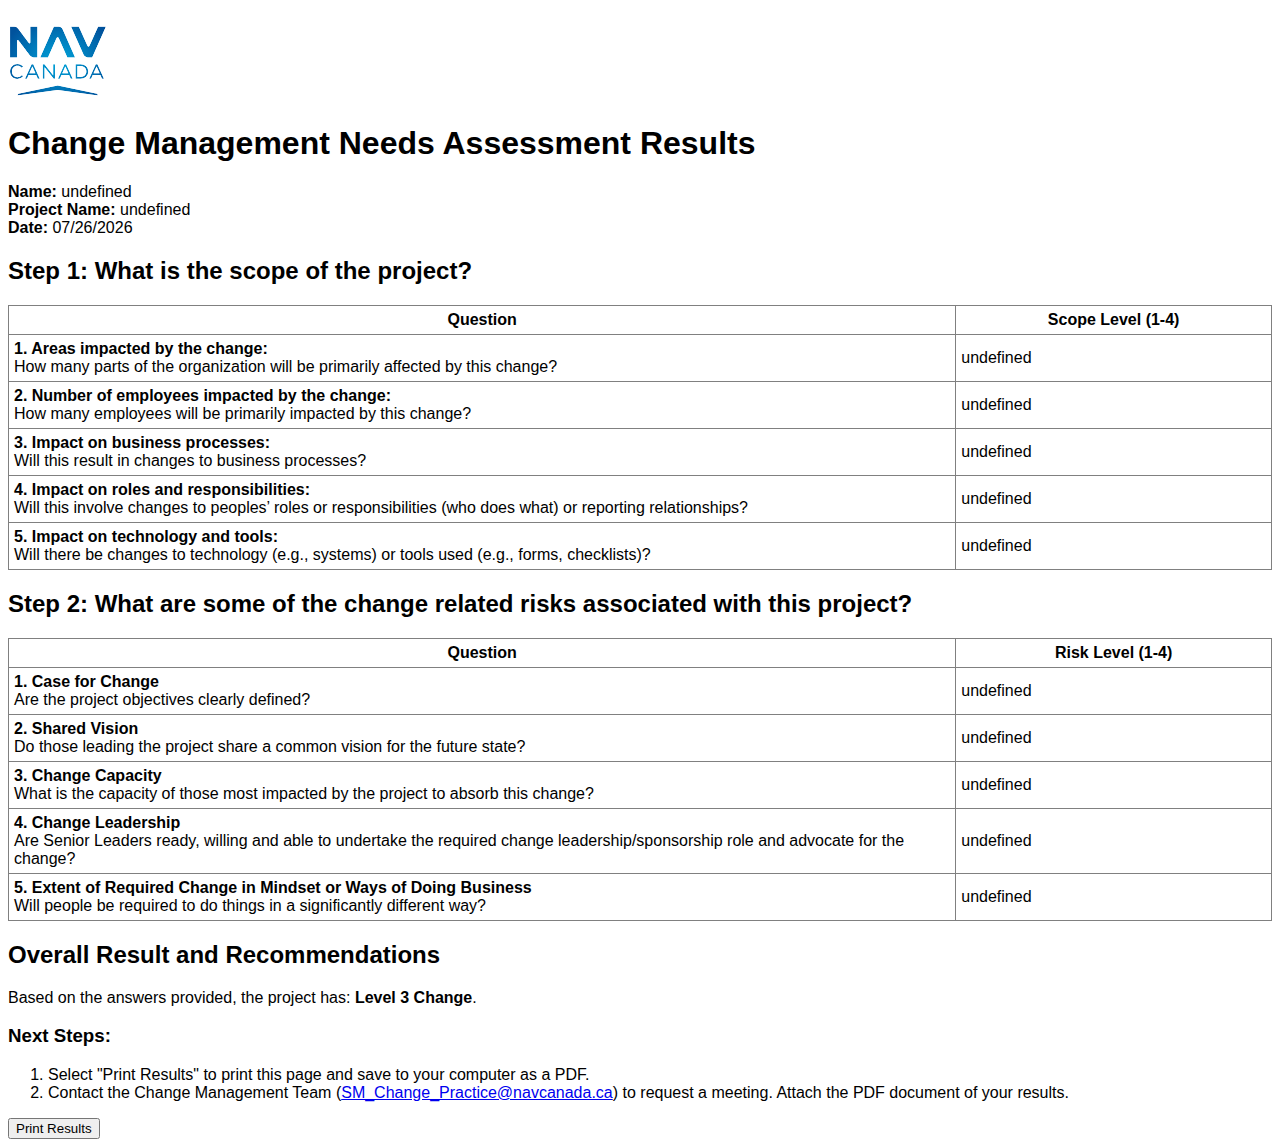
<file: story_content/external_files/level3.html>
<!DOCTYPE html>
<html lang="en">
<head>
	<meta http-equiv="Content-Type" content="text/html; charset=utf-8"/>
	<title>Change Management Scoping Tool Results</title>
<style>
.signature, .title { 
float:left;
  border-top: 1px solid #000;
  width: 200px; 
  text-align: center;
}
body {
	font-family: 'Open Sans', sans-serif;
}
</style>
<script type="text/javascript">

	function getAllUrlParams(url) {
  // get query string from url (optional) or window
  var queryString = url ? url.split('?')[1] : window.location.search.slice(1);
  // we'll store the parameters here
  var obj = {};
  // if query string exists
  if (queryString) {
    // stuff after # is not part of query string, so get rid of it
    queryString = queryString.split('#')[0];
    // split our query string into its component parts
    var arr = queryString.split('&');
    for (var i = 0; i < arr.length; i++) {
      // separate the keys and the values
      var a = arr[i].split('=');
      // set parameter name and value (use 'true' if empty)
      var paramName = a[0];
      var paramValue = typeof (a[1]) === 'undefined' ? true : a[1];
      // (optional) keep case consistent
      // paramName = paramName.toLowerCase();
      //if (typeof paramValue === 'string') paramValue = paramValue.toLowerCase();
      // if the paramName ends with square brackets, e.g. colors[] or colors[2]
      if (paramName.match(/\[(\d+)?\]$/)) {
        // create key if it doesn't exist
        var key = paramName.replace(/\[(\d+)?\]/, '');
        if (!obj[key]) obj[key] = [];
        // if it's an indexed array e.g. colors[2]
        if (paramName.match(/\[\d+\]$/)) {
          // get the index value and add the entry at the appropriate position
          var index = /\[(\d+)\]/.exec(paramName)[1];
          obj[key][index] = paramValue;
        } else {
          // otherwise add the value to the end of the array
          obj[key].push(paramValue);
        }
      } else {
        // we're dealing with a string
        if (!obj[paramName]) {
          // if it doesn't exist, create property
          obj[paramName] = paramValue;
        } else if (obj[paramName] && typeof obj[paramName] === 'string'){
          // if property does exist and it's a string, convert it to an array
          obj[paramName] = [obj[paramName]];
          obj[paramName].push(paramValue);
        } else {
          // otherwise add the property
          obj[paramName].push(paramValue);
        }
      }
    }
  }

  return obj;
}
//define variables
var userName = getAllUrlParams().uname;
var projectName = getAllUrlParams().pname;
var position = getAllUrlParams().pos;
var Q1Full = getAllUrlParams().q1;
var Q2Full = getAllUrlParams().q2;
var Q3Full = getAllUrlParams().q3;
var Q4Full = getAllUrlParams().q4;
var Q5Full = getAllUrlParams().q5;
var Q6Full = getAllUrlParams().q6;
var Q7Full = getAllUrlParams().q7;
var Q8Full = getAllUrlParams().q8;
var Q9Full = getAllUrlParams().q9;
var Q10Full = getAllUrlParams().q10;


var posFile = position + '.jpg';


var today = new Date();
var dd = String(today.getDate()).padStart(2, '0');
var mm = String(today.getMonth() + 1).padStart(2, '0'); //January is 0!
var yyyy = today.getFullYear();

today = mm + '/' + dd + '/' + yyyy;

</script>
</head>

<body>

<div style="text-align:left;padding-top: 15px;"><img src="Nav_Canada.svg" width="100px"></div>	


<h1>Change Management Needs Assessment Results</h1>
<b>Name: </b><script type="text/javascript">document.write(decodeURI(userName))</script><br>
<b>Project Name: </b><script type="text/javascript">document.write(decodeURI(projectName))</script><br>
<b>Date: </b><script type="text/javascript">document.write(decodeURI(today))</script><br>
<h2>Step 1: What is the scope of the project?</h2>
<table style="border-collapse: collapse; width: 100%;" border="1">
<tr>
<th width="75%" style="padding:5px">Question</th>
<th width="25%" style="padding:5px">Scope Level (1-4)</td>
</tr>

<tbody>
<tr>
<td style="padding:5px">
<b>1. Areas impacted by the change:</b><br>
How many parts of the organization will be primarily affected by this change?
</td>
<td style="padding:5px"><script type="text/javascript">document.write(decodeURI(Q1Full))</script>
</td>
</tr>
<tr>
<td style="padding:5px">
<b>2. Number of employees impacted by the change:</b><br>
How many employees will be primarily impacted by this change?
</td>
<td style="padding:5px"><script type="text/javascript">document.write(decodeURI(Q2Full))</script>
</td>
</tr>
<tr>
<td style="padding:5px">
<b>3. Impact on business processes:</b><br>
Will this result in changes to business processes?
</td>
<td style="padding:5px"><script type="text/javascript">document.write(decodeURI(Q3Full))</script>
</td>
</tr>
<tr>
<td style="padding:5px">
<b>4. Impact on roles and responsibilities:</b><br>
Will this involve changes to peoples’ roles or responsibilities (who does what) or reporting relationships?  
</td>
<td style="padding:5px"><script type="text/javascript">document.write(decodeURI(Q4Full))</script>
</td>
</tr>
<tr>
<td style="padding:5px">
<b>5. Impact on technology and tools:</b><br>
Will there be changes to technology (e.g., systems) or tools used (e.g., forms, checklists)?
</td>
<td style="padding:5px"><script type="text/javascript">document.write(decodeURI(Q5Full))</script>
</td>
</tr>

</tbody>
</table>

<p style="page-break-before: always">

<h2>Step 2: What are some of the change related risks associated with this project?</h2>
<table style="border-collapse: collapse; width: 100%;" border="1">
<tr>
<th width="75%" style="padding:5px">Question</th>
<th width="25%" style="padding:5px">Risk Level (1-4)</td>
</tr>
<tbody>
<tr>
<td style="padding:5px">
<b>1. Case for Change</b><br>
Are the project objectives clearly defined?
</td>
<td style="padding:5px"><script type="text/javascript">document.write(decodeURI(Q6Full))</script>
</td>
</tr>
<tr>
<td style="padding:5px">
<b>2. Shared Vision</b><br>
Do those leading the project share a common vision for the future state?
</td>
<td style="padding:5px"><script type="text/javascript">document.write(decodeURI(Q7Full))</script>
</td>
</tr>
<tr>
<td style="padding:5px">
<b>3. Change Capacity</b><br>
What is the capacity of those most impacted by the project to absorb this change?
</td>
<td style="padding:5px"><script type="text/javascript">document.write(decodeURI(Q8Full))</script>
</td>
</tr>
<tr>
<td style="padding:5px">
<b>4. Change Leadership</b><br>
Are Senior Leaders ready, willing and able to undertake the required change leadership/sponsorship role and advocate for the change?
</td>
<td style="padding:5px"><script type="text/javascript">document.write(decodeURI(Q9Full))</script>
</td>
</tr>
<tr>
<td style="padding:5px">
<b>5. Extent of Required Change in Mindset or Ways of Doing Business</b><br>
Will people be required to do things in a significantly different way?
</td>
<td style="padding:5px"><script type="text/javascript">document.write(decodeURI(Q10Full))</script>
</td>
</tr>

</tbody>
</table>

<h2>Overall Result and Recommendations</h2>
<p>Based on the answers provided, the project has: <b>Level 3 Change</b>.</p>
<h3>Next Steps:</h3>
<ol>
<li>Select "Print Results" to print this page and save to your computer as a PDF.</li>
<li>Contact the Change Management Team (<a href="mailto:SM_Change_Practice@navcanada.ca">SM_Change_Practice@navcanada.ca</a>) to request a meeting. Attach the PDF document of your results.</li>
</ol>
<p></p>
<button type="button" onclick="window.print();return false;">Print Results</button>


</body>
</html>
</file>
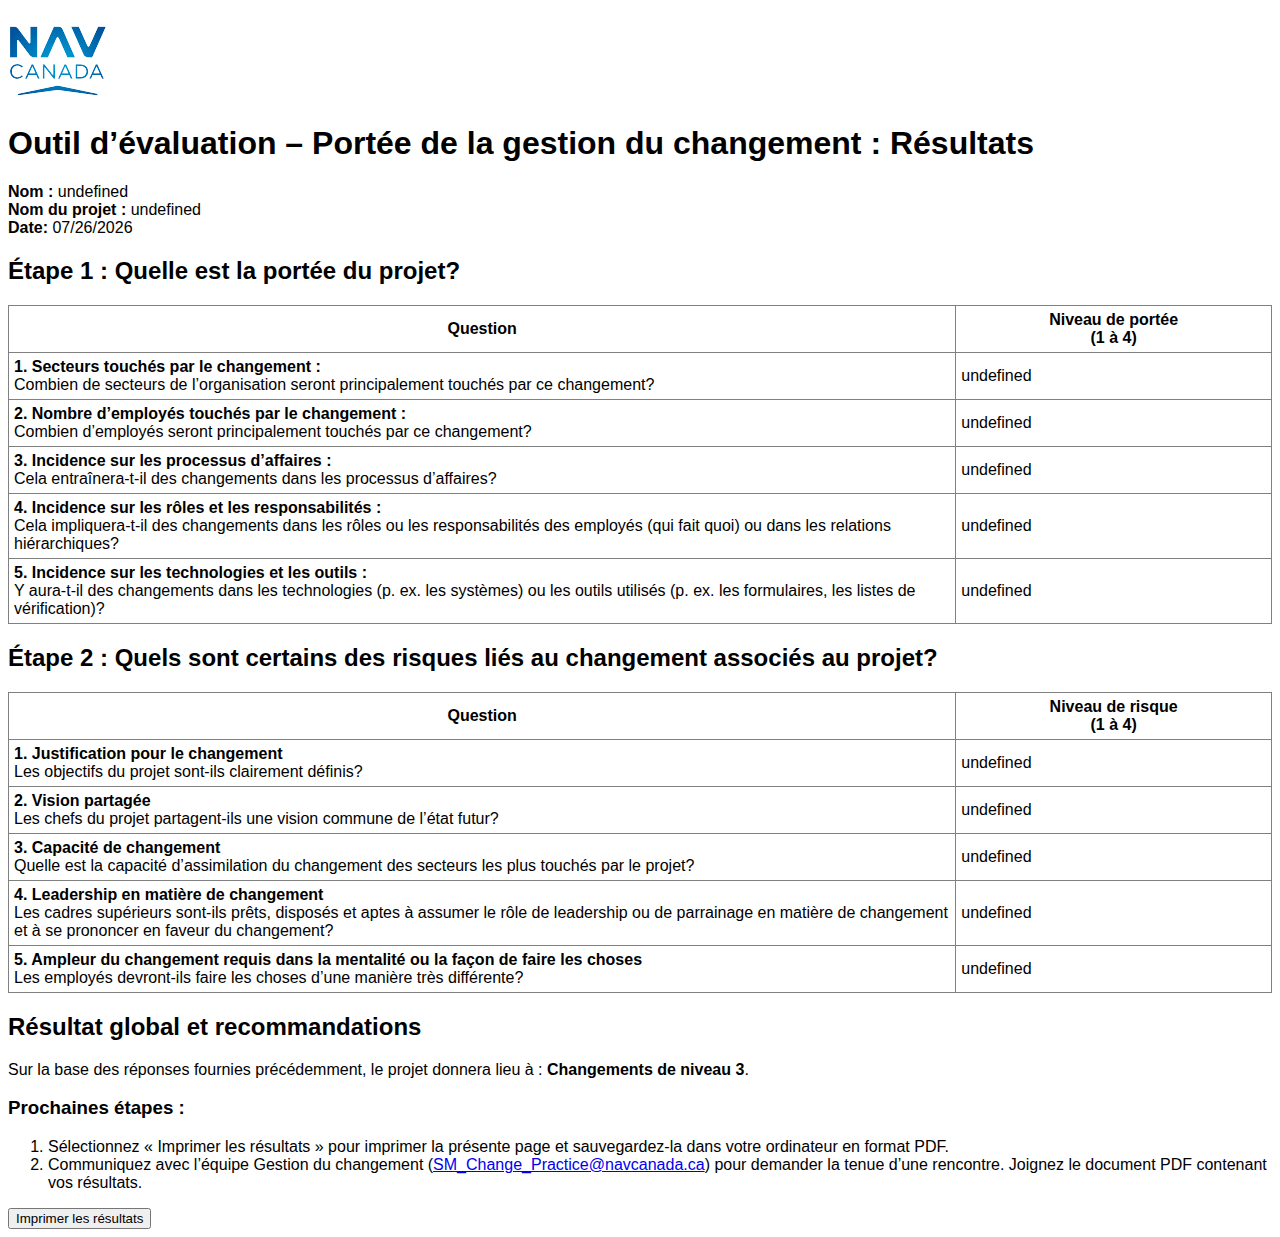
<file: story_content/external_files/level3_FR.html>
<!DOCTYPE html>
<html lang="fr">
<head>
	<meta http-equiv="Content-Type" content="text/html; charset=utf-8"/>
	<title>Outil d’évaluation – Portée de la gestion du changement : Résultats</title>
<style>
.signature, .title { 
float:left;
  border-top: 1px solid #000;
  width: 200px; 
  text-align: center;
}
body {
	font-family: 'Open Sans', sans-serif;
}
</style>
<script type="text/javascript">

	function getAllUrlParams(url) {
  // get query string from url (optional) or window
  var queryString = url ? url.split('?')[1] : window.location.search.slice(1);
  // we'll store the parameters here
  var obj = {};
  // if query string exists
  if (queryString) {
    // stuff after # is not part of query string, so get rid of it
    queryString = queryString.split('#')[0];
    // split our query string into its component parts
    var arr = queryString.split('&');
    for (var i = 0; i < arr.length; i++) {
      // separate the keys and the values
      var a = arr[i].split('=');
      // set parameter name and value (use 'true' if empty)
      var paramName = a[0];
      var paramValue = typeof (a[1]) === 'undefined' ? true : a[1];
      // (optional) keep case consistent
      // paramName = paramName.toLowerCase();
      //if (typeof paramValue === 'string') paramValue = paramValue.toLowerCase();
      // if the paramName ends with square brackets, e.g. colors[] or colors[2]
      if (paramName.match(/\[(\d+)?\]$/)) {
        // create key if it doesn't exist
        var key = paramName.replace(/\[(\d+)?\]/, '');
        if (!obj[key]) obj[key] = [];
        // if it's an indexed array e.g. colors[2]
        if (paramName.match(/\[\d+\]$/)) {
          // get the index value and add the entry at the appropriate position
          var index = /\[(\d+)\]/.exec(paramName)[1];
          obj[key][index] = paramValue;
        } else {
          // otherwise add the value to the end of the array
          obj[key].push(paramValue);
        }
      } else {
        // we're dealing with a string
        if (!obj[paramName]) {
          // if it doesn't exist, create property
          obj[paramName] = paramValue;
        } else if (obj[paramName] && typeof obj[paramName] === 'string'){
          // if property does exist and it's a string, convert it to an array
          obj[paramName] = [obj[paramName]];
          obj[paramName].push(paramValue);
        } else {
          // otherwise add the property
          obj[paramName].push(paramValue);
        }
      }
    }
  }

  return obj;
}
//define variables
var userName = getAllUrlParams().uname;
var projectName = getAllUrlParams().pname;
var position = getAllUrlParams().pos;
var Q1Full = getAllUrlParams().q1;
var Q2Full = getAllUrlParams().q2;
var Q3Full = getAllUrlParams().q3;
var Q4Full = getAllUrlParams().q4;
var Q5Full = getAllUrlParams().q5;
var Q6Full = getAllUrlParams().q6;
var Q7Full = getAllUrlParams().q7;
var Q8Full = getAllUrlParams().q8;
var Q9Full = getAllUrlParams().q9;
var Q10Full = getAllUrlParams().q10;


var posFile = position + '.jpg';


var today = new Date();
var dd = String(today.getDate()).padStart(2, '0');
var mm = String(today.getMonth() + 1).padStart(2, '0'); //January is 0!
var yyyy = today.getFullYear();

today = mm + '/' + dd + '/' + yyyy;

</script>
</head>

<body>

<div style="text-align:left;padding-top: 15px;"><img src="Nav_Canada.svg" width="100px"></div>	


<h1>Outil d’évaluation – Portée de la gestion du changement : Résultats</h1>
<b>Nom : </b><script type="text/javascript">document.write(decodeURI(userName))</script><br>
<b>Nom du projet : </b><script type="text/javascript">document.write(decodeURI(projectName))</script><br>
<b>Date: </b><script type="text/javascript">document.write(decodeURI(today))</script><br>
<h2>Étape 1 : Quelle est la portée du projet?</h2>
<table style="border-collapse: collapse; width: 100%;" border="1">
<tr>
<th width="75%" style="padding:5px">Question</th>
<th width="25%" style="padding:5px">Niveau de portée<br>(1 à 4)</td>
</tr>

<tbody>
<tr>
<td style="padding:5px">
<b>1. Secteurs touchés par le changement :</b><br>
Combien de secteurs de l’organisation seront principalement touchés par ce changement?
</td>
<td style="padding:5px"><script type="text/javascript">document.write(decodeURI(Q1Full))</script>
</td>
</tr>
<tr>
<td style="padding:5px">
<b>2. Nombre d’employés touchés par le changement :</b><br>
Combien d’employés seront principalement touchés par ce changement?
</td>
<td style="padding:5px"><script type="text/javascript">document.write(decodeURI(Q2Full))</script>
</td>
</tr>
<tr>
<td style="padding:5px">
<b>3. Incidence sur les processus d’affaires :</b><br>
Cela entraînera-t-il des changements dans les processus d’affaires?
</td>
<td style="padding:5px"><script type="text/javascript">document.write(decodeURI(Q3Full))</script>
</td>
</tr>
<tr>
<td style="padding:5px">
<b>4. Incidence sur les rôles et les responsabilités :</b><br>
Cela impliquera-t-il des changements dans les rôles ou les responsabilités des employés (qui fait quoi) ou dans les relations hiérarchiques?  
</td>
<td style="padding:5px"><script type="text/javascript">document.write(decodeURI(Q4Full))</script>
</td>
</tr>
<tr>
<td style="padding:5px">
<b>5. Incidence sur les technologies et les outils :</b><br>
Y aura-t-il des changements dans les technologies (p. ex. les systèmes) ou les outils utilisés (p. ex. les formulaires, les listes de vérification)?
</td>
<td style="padding:5px"><script type="text/javascript">document.write(decodeURI(Q5Full))</script>
</td>
</tr>

</tbody>
</table>

<p style="page-break-before: always">

<h2>Étape 2 : Quels sont certains des risques liés au changement associés au projet?</h2>
<table style="border-collapse: collapse; width: 100%;" border="1">
<tr>
<th width="75%" style="padding:5px">Question</th>
<th width="25%" style="padding:5px">Niveau de risque<br>(1 à 4)</td>
</tr>
<tbody>
<tr>
<td style="padding:5px">
<b>1. Justification pour le changement</b><br>
Les objectifs du projet sont-ils clairement définis?
</td>
<td style="padding:5px"><script type="text/javascript">document.write(decodeURI(Q6Full))</script>
</td>
</tr>
<tr>
<td style="padding:5px">
<b>2. Vision partagée</b><br>
Les chefs du projet partagent-ils une vision commune de l’état futur?
</td>
<td style="padding:5px"><script type="text/javascript">document.write(decodeURI(Q7Full))</script>
</td>
</tr>
<tr>
<td style="padding:5px">
<b>3. Capacité de changement</b><br>
Quelle est la capacité d’assimilation du changement des secteurs les plus touchés par le projet?
</td>
<td style="padding:5px"><script type="text/javascript">document.write(decodeURI(Q8Full))</script>
</td>
</tr>
<tr>
<td style="padding:5px">
<b>4. Leadership en matière de changement</b><br>
Les cadres supérieurs sont-ils prêts, disposés et aptes à assumer le rôle de leadership ou de parrainage en matière de changement et à se prononcer en faveur du changement?
</td>
<td style="padding:5px"><script type="text/javascript">document.write(decodeURI(Q9Full))</script>
</td>
</tr>
<tr>
<td style="padding:5px">
<b>5. Ampleur du changement requis dans la mentalité ou la façon de faire les choses</b><br>
Les employés devront-ils faire les choses d’une manière très différente?
</td>
<td style="padding:5px"><script type="text/javascript">document.write(decodeURI(Q10Full))</script>
</td>
</tr>

</tbody>
</table>

<h2>Résultat global et recommandations</h2>
<p>Sur la base des réponses fournies précédemment, le projet donnera lieu à : <b>Changements de niveau 3</b>.</p>
<h3>Prochaines étapes :</h3>
<ol>
<li>Sélectionnez « Imprimer les résultats » pour imprimer la présente page et sauvegardez-la dans votre ordinateur en format PDF.</li>
<li>Communiquez avec l’équipe Gestion du changement (<a href="mailto:SM_Change_Practice@navcanada.ca">SM_Change_Practice@navcanada.ca</a>) pour demander la tenue d’une rencontre. Joignez le document PDF contenant vos résultats.</li>
</ol>
<p></p>
<button type="button" onclick="window.print();return false;">Imprimer les résultats</button>


</body>
</html>
</file>
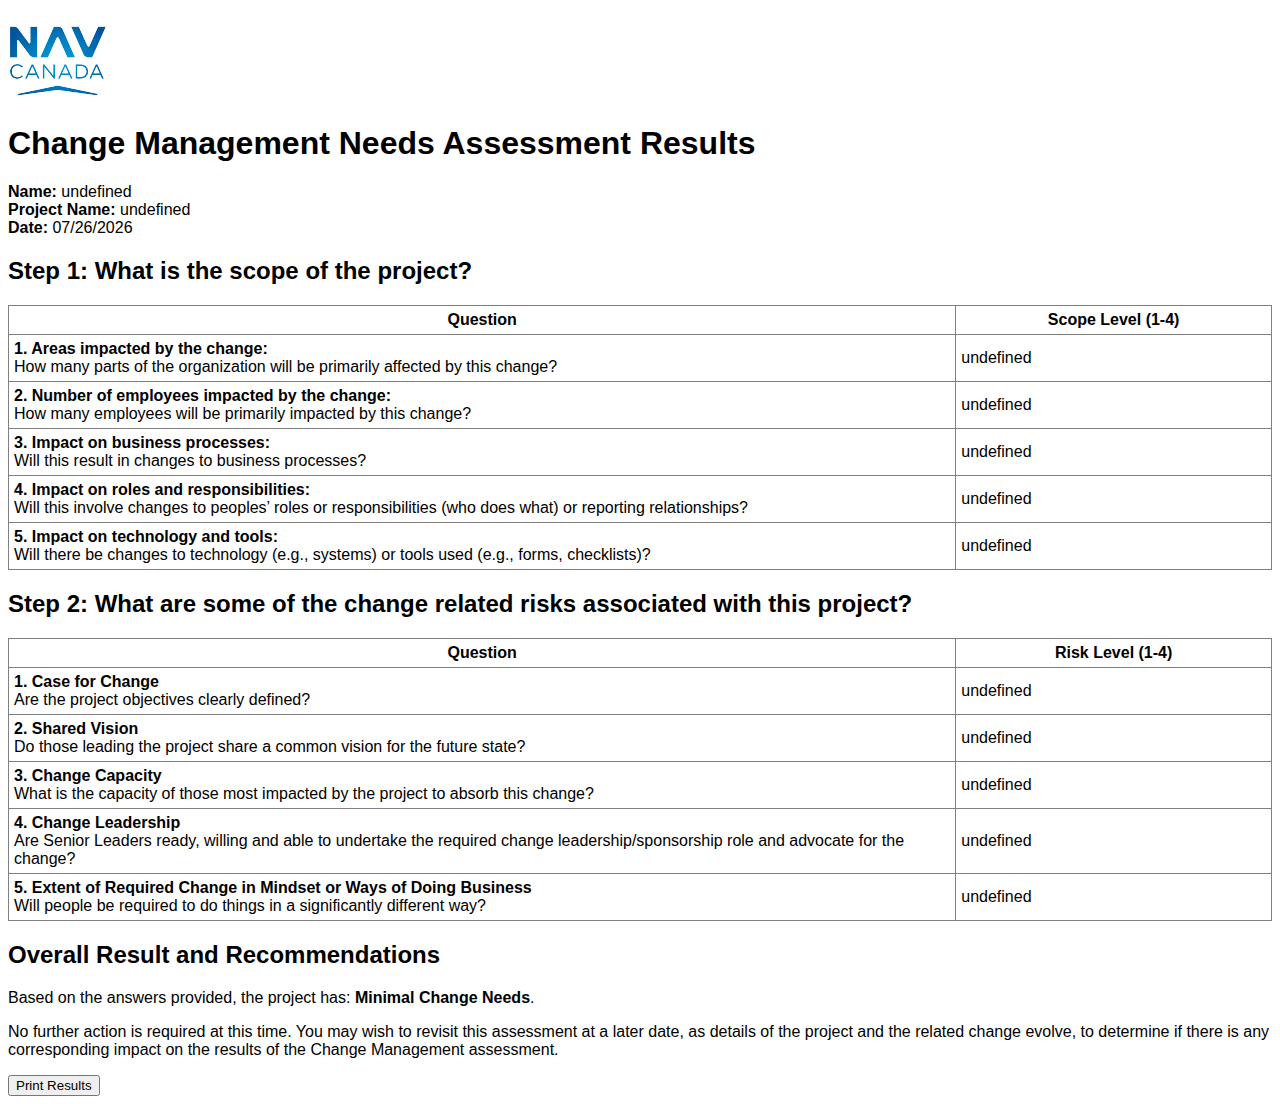
<file: story_content/external_files/minimal.html>
<!DOCTYPE html>
<html lang="en">
<head>
	<meta http-equiv="Content-Type" content="text/html; charset=utf-8"/>
	<title>Change Management Scoping Tool Results</title>
<style>
.signature, .title { 
float:left;
  border-top: 1px solid #000;
  width: 200px; 
  text-align: center;
}
body {
	font-family: 'Open Sans', sans-serif;
}
</style>
<script type="text/javascript">

	function getAllUrlParams(url) {
  // get query string from url (optional) or window
  var queryString = url ? url.split('?')[1] : window.location.search.slice(1);
  // we'll store the parameters here
  var obj = {};
  // if query string exists
  if (queryString) {
    // stuff after # is not part of query string, so get rid of it
    queryString = queryString.split('#')[0];
    // split our query string into its component parts
    var arr = queryString.split('&');
    for (var i = 0; i < arr.length; i++) {
      // separate the keys and the values
      var a = arr[i].split('=');
      // set parameter name and value (use 'true' if empty)
      var paramName = a[0];
      var paramValue = typeof (a[1]) === 'undefined' ? true : a[1];
      // (optional) keep case consistent
      // paramName = paramName.toLowerCase();
      //if (typeof paramValue === 'string') paramValue = paramValue.toLowerCase();
      // if the paramName ends with square brackets, e.g. colors[] or colors[2]
      if (paramName.match(/\[(\d+)?\]$/)) {
        // create key if it doesn't exist
        var key = paramName.replace(/\[(\d+)?\]/, '');
        if (!obj[key]) obj[key] = [];
        // if it's an indexed array e.g. colors[2]
        if (paramName.match(/\[\d+\]$/)) {
          // get the index value and add the entry at the appropriate position
          var index = /\[(\d+)\]/.exec(paramName)[1];
          obj[key][index] = paramValue;
        } else {
          // otherwise add the value to the end of the array
          obj[key].push(paramValue);
        }
      } else {
        // we're dealing with a string
        if (!obj[paramName]) {
          // if it doesn't exist, create property
          obj[paramName] = paramValue;
        } else if (obj[paramName] && typeof obj[paramName] === 'string'){
          // if property does exist and it's a string, convert it to an array
          obj[paramName] = [obj[paramName]];
          obj[paramName].push(paramValue);
        } else {
          // otherwise add the property
          obj[paramName].push(paramValue);
        }
      }
    }
  }

  return obj;
}
//define variables
var userName = getAllUrlParams().uname;
var projectName = getAllUrlParams().pname;
var position = getAllUrlParams().pos;
var Q1Full = getAllUrlParams().q1;
var Q2Full = getAllUrlParams().q2;
var Q3Full = getAllUrlParams().q3;
var Q4Full = getAllUrlParams().q4;
var Q5Full = getAllUrlParams().q5;
var Q6Full = getAllUrlParams().q6;
var Q7Full = getAllUrlParams().q7;
var Q8Full = getAllUrlParams().q8;
var Q9Full = getAllUrlParams().q9;
var Q10Full = getAllUrlParams().q10;


var posFile = position + '.jpg';


var today = new Date();
var dd = String(today.getDate()).padStart(2, '0');
var mm = String(today.getMonth() + 1).padStart(2, '0'); //January is 0!
var yyyy = today.getFullYear();

today = mm + '/' + dd + '/' + yyyy;

</script>
</head>

<body>

<div style="text-align:left;padding-top: 15px;"><img src="Nav_Canada.svg" width="100px"></div>	


<h1>Change Management Needs Assessment Results</h1>
<b>Name: </b><script type="text/javascript">document.write(decodeURI(userName))</script><br>
<b>Project Name: </b><script type="text/javascript">document.write(decodeURI(projectName))</script><br>
<b>Date: </b><script type="text/javascript">document.write(decodeURI(today))</script><br>
<h2>Step 1: What is the scope of the project?</h2>
<table style="border-collapse: collapse; width: 100%;" border="1">
<tr>
<th width="75%" style="padding:5px">Question</th>
<th width="25%" style="padding:5px">Scope Level (1-4)</td>
</tr>

<tbody>
<tr>
<td style="padding:5px">
<b>1. Areas impacted by the change:</b><br>
How many parts of the organization will be primarily affected by this change?
</td>
<td style="padding:5px"><script type="text/javascript">document.write(decodeURI(Q1Full))</script>
</td>
</tr>
<tr>
<td style="padding:5px">
<b>2. Number of employees impacted by the change:</b><br>
How many employees will be primarily impacted by this change?
</td>
<td style="padding:5px"><script type="text/javascript">document.write(decodeURI(Q2Full))</script>
</td>
</tr>
<tr>
<td style="padding:5px">
<b>3. Impact on business processes:</b><br>
Will this result in changes to business processes?
</td>
<td style="padding:5px"><script type="text/javascript">document.write(decodeURI(Q3Full))</script>
</td>
</tr>
<tr>
<td style="padding:5px">
<b>4. Impact on roles and responsibilities:</b><br>
Will this involve changes to peoples’ roles or responsibilities (who does what) or reporting relationships?  
</td>
<td style="padding:5px"><script type="text/javascript">document.write(decodeURI(Q4Full))</script>
</td>
</tr>
<tr>
<td style="padding:5px">
<b>5. Impact on technology and tools:</b><br>
Will there be changes to technology (e.g., systems) or tools used (e.g., forms, checklists)?
</td>
<td style="padding:5px"><script type="text/javascript">document.write(decodeURI(Q5Full))</script>
</td>
</tr>

</tbody>
</table>

<p style="page-break-before: always">

<h2>Step 2: What are some of the change related risks associated with this project?</h2>
<table style="border-collapse: collapse; width: 100%;" border="1">
<tr>
<th width="75%" style="padding:5px">Question</th>
<th width="25%" style="padding:5px">Risk Level (1-4)</td>
</tr>
<tbody>
<tr>
<td style="padding:5px">
<b>1. Case for Change</b><br>
Are the project objectives clearly defined?
</td>
<td style="padding:5px"><script type="text/javascript">document.write(decodeURI(Q6Full))</script>
</td>
</tr>
<tr>
<td style="padding:5px">
<b>2. Shared Vision</b><br>
Do those leading the project share a common vision for the future state?
</td>
<td style="padding:5px"><script type="text/javascript">document.write(decodeURI(Q7Full))</script>
</td>
</tr>
<tr>
<td style="padding:5px">
<b>3. Change Capacity</b><br>
What is the capacity of those most impacted by the project to absorb this change?
</td>
<td style="padding:5px"><script type="text/javascript">document.write(decodeURI(Q8Full))</script>
</td>
</tr>
<tr>
<td style="padding:5px">
<b>4. Change Leadership</b><br>
Are Senior Leaders ready, willing and able to undertake the required change leadership/sponsorship role and advocate for the change?
</td>
<td style="padding:5px"><script type="text/javascript">document.write(decodeURI(Q9Full))</script>
</td>
</tr>
<tr>
<td style="padding:5px">
<b>5. Extent of Required Change in Mindset or Ways of Doing Business</b><br>
Will people be required to do things in a significantly different way?
</td>
<td style="padding:5px"><script type="text/javascript">document.write(decodeURI(Q10Full))</script>
</td>
</tr>

</tbody>
</table>

<h2>Overall Result and Recommendations</h2>
<p>Based on the answers provided, the project has: <b>Minimal Change Needs</b>.</p>
<p>No further action is required at this time. You may wish to revisit this assessment at a later date, as details of the project and the related change evolve, to determine if there is any corresponding impact on the results of the Change Management assessment.</p>
<p></p>
<button type="button" onclick="window.print();return false;">Print Results</button>


</body>
</html>
</file>
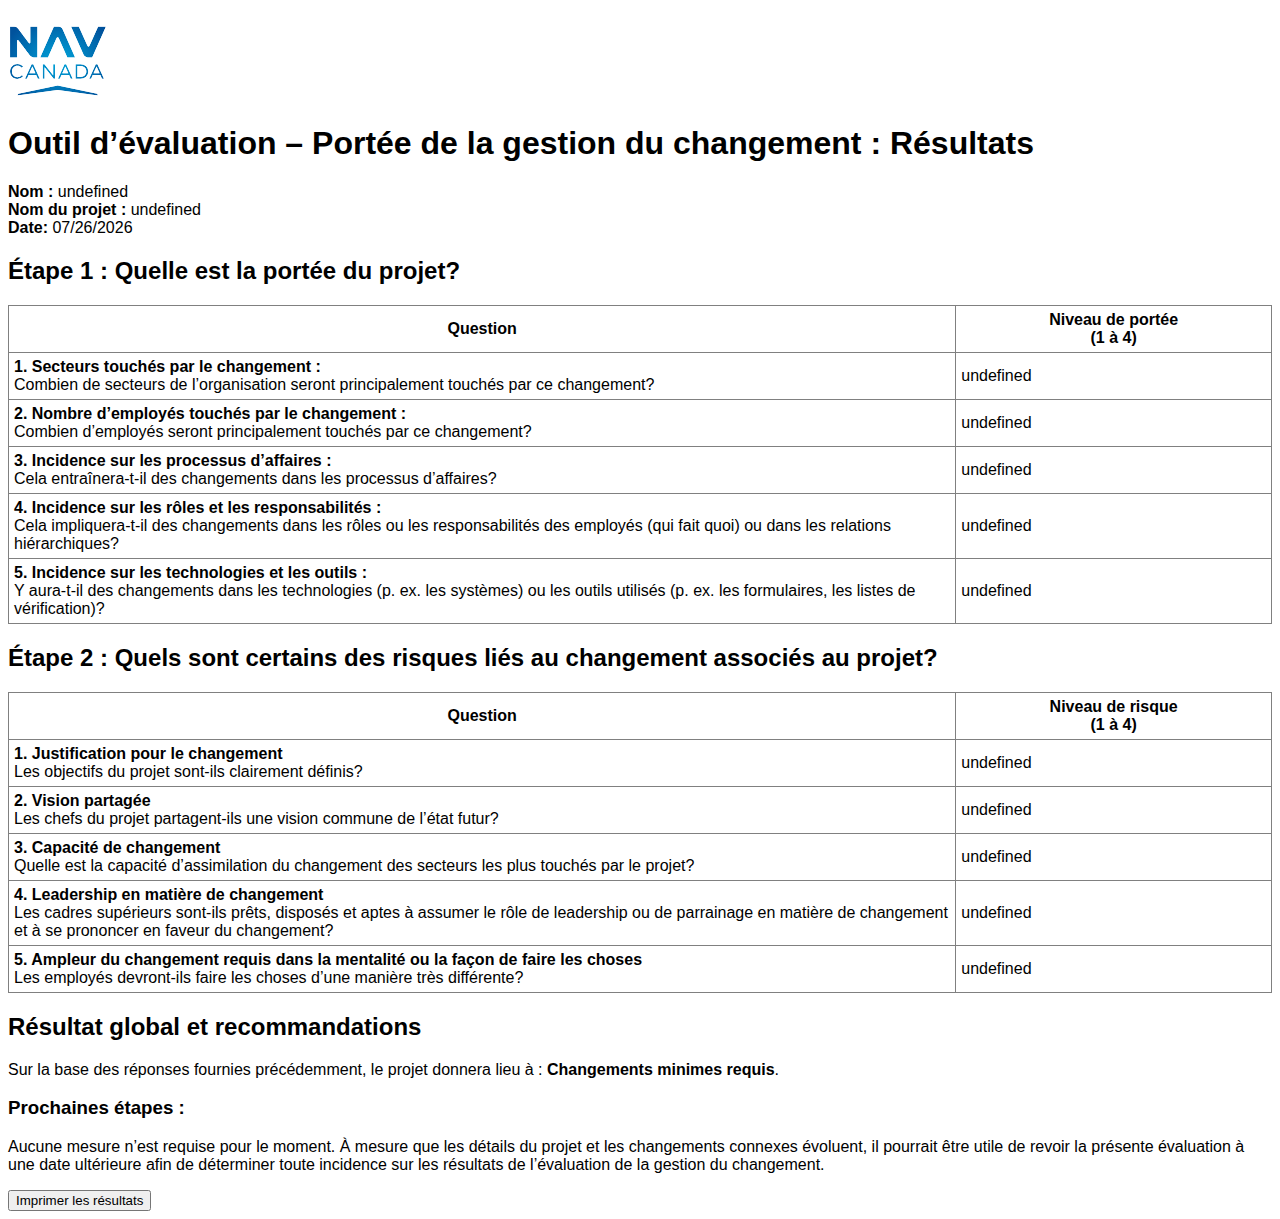
<file: story_content/external_files/minimal_FR.html>
<!DOCTYPE html>
<html lang="fr">
<head>
	<meta http-equiv="Content-Type" content="text/html; charset=utf-8"/>
	<title>Outil d’évaluation – Portée de la gestion du changement : Résultats</title>
<style>
.signature, .title { 
float:left;
  border-top: 1px solid #000;
  width: 200px; 
  text-align: center;
}
body {
	font-family: 'Open Sans', sans-serif;
}
</style>
<script type="text/javascript">

	function getAllUrlParams(url) {
  // get query string from url (optional) or window
  var queryString = url ? url.split('?')[1] : window.location.search.slice(1);
  // we'll store the parameters here
  var obj = {};
  // if query string exists
  if (queryString) {
    // stuff after # is not part of query string, so get rid of it
    queryString = queryString.split('#')[0];
    // split our query string into its component parts
    var arr = queryString.split('&');
    for (var i = 0; i < arr.length; i++) {
      // separate the keys and the values
      var a = arr[i].split('=');
      // set parameter name and value (use 'true' if empty)
      var paramName = a[0];
      var paramValue = typeof (a[1]) === 'undefined' ? true : a[1];
      // (optional) keep case consistent
      // paramName = paramName.toLowerCase();
      //if (typeof paramValue === 'string') paramValue = paramValue.toLowerCase();
      // if the paramName ends with square brackets, e.g. colors[] or colors[2]
      if (paramName.match(/\[(\d+)?\]$/)) {
        // create key if it doesn't exist
        var key = paramName.replace(/\[(\d+)?\]/, '');
        if (!obj[key]) obj[key] = [];
        // if it's an indexed array e.g. colors[2]
        if (paramName.match(/\[\d+\]$/)) {
          // get the index value and add the entry at the appropriate position
          var index = /\[(\d+)\]/.exec(paramName)[1];
          obj[key][index] = paramValue;
        } else {
          // otherwise add the value to the end of the array
          obj[key].push(paramValue);
        }
      } else {
        // we're dealing with a string
        if (!obj[paramName]) {
          // if it doesn't exist, create property
          obj[paramName] = paramValue;
        } else if (obj[paramName] && typeof obj[paramName] === 'string'){
          // if property does exist and it's a string, convert it to an array
          obj[paramName] = [obj[paramName]];
          obj[paramName].push(paramValue);
        } else {
          // otherwise add the property
          obj[paramName].push(paramValue);
        }
      }
    }
  }

  return obj;
}
//define variables
var userName = getAllUrlParams().uname;
var projectName = getAllUrlParams().pname;
var position = getAllUrlParams().pos;
var Q1Full = getAllUrlParams().q1;
var Q2Full = getAllUrlParams().q2;
var Q3Full = getAllUrlParams().q3;
var Q4Full = getAllUrlParams().q4;
var Q5Full = getAllUrlParams().q5;
var Q6Full = getAllUrlParams().q6;
var Q7Full = getAllUrlParams().q7;
var Q8Full = getAllUrlParams().q8;
var Q9Full = getAllUrlParams().q9;
var Q10Full = getAllUrlParams().q10;


var posFile = position + '.jpg';


var today = new Date();
var dd = String(today.getDate()).padStart(2, '0');
var mm = String(today.getMonth() + 1).padStart(2, '0'); //January is 0!
var yyyy = today.getFullYear();

today = mm + '/' + dd + '/' + yyyy;

</script>
</head>

<body>

<div style="text-align:left;padding-top: 15px;"><img src="Nav_Canada.svg" width="100px"></div>	


<h1>Outil d’évaluation – Portée de la gestion du changement : Résultats</h1>
<b>Nom : </b><script type="text/javascript">document.write(decodeURI(userName))</script><br>
<b>Nom du projet : </b><script type="text/javascript">document.write(decodeURI(projectName))</script><br>
<b>Date: </b><script type="text/javascript">document.write(decodeURI(today))</script><br>
<h2>Étape 1 : Quelle est la portée du projet?</h2>
<table style="border-collapse: collapse; width: 100%;" border="1">
<tr>
<th width="75%" style="padding:5px">Question</th>
<th width="25%" style="padding:5px">Niveau de portée<br>(1 à 4)</td>
</tr>

<tbody>
<tr>
<td style="padding:5px">
<b>1. Secteurs touchés par le changement :</b><br>
Combien de secteurs de l’organisation seront principalement touchés par ce changement?
</td>
<td style="padding:5px"><script type="text/javascript">document.write(decodeURI(Q1Full))</script>
</td>
</tr>
<tr>
<td style="padding:5px">
<b>2. Nombre d’employés touchés par le changement :</b><br>
Combien d’employés seront principalement touchés par ce changement?
</td>
<td style="padding:5px"><script type="text/javascript">document.write(decodeURI(Q2Full))</script>
</td>
</tr>
<tr>
<td style="padding:5px">
<b>3. Incidence sur les processus d’affaires :</b><br>
Cela entraînera-t-il des changements dans les processus d’affaires?
</td>
<td style="padding:5px"><script type="text/javascript">document.write(decodeURI(Q3Full))</script>
</td>
</tr>
<tr>
<td style="padding:5px">
<b>4. Incidence sur les rôles et les responsabilités :</b><br>
Cela impliquera-t-il des changements dans les rôles ou les responsabilités des employés (qui fait quoi) ou dans les relations hiérarchiques?  
</td>
<td style="padding:5px"><script type="text/javascript">document.write(decodeURI(Q4Full))</script>
</td>
</tr>
<tr>
<td style="padding:5px">
<b>5. Incidence sur les technologies et les outils :</b><br>
Y aura-t-il des changements dans les technologies (p. ex. les systèmes) ou les outils utilisés (p. ex. les formulaires, les listes de vérification)?
</td>
<td style="padding:5px"><script type="text/javascript">document.write(decodeURI(Q5Full))</script>
</td>
</tr>

</tbody>
</table>

<p style="page-break-before: always">

<h2>Étape 2 : Quels sont certains des risques liés au changement associés au projet?</h2>
<table style="border-collapse: collapse; width: 100%;" border="1">
<tr>
<th width="75%" style="padding:5px">Question</th>
<th width="25%" style="padding:5px">Niveau de risque<br>(1 à 4)</td>
</tr>
<tbody>
<tr>
<td style="padding:5px">
<b>1. Justification pour le changement</b><br>
Les objectifs du projet sont-ils clairement définis?
</td>
<td style="padding:5px"><script type="text/javascript">document.write(decodeURI(Q6Full))</script>
</td>
</tr>
<tr>
<td style="padding:5px">
<b>2. Vision partagée</b><br>
Les chefs du projet partagent-ils une vision commune de l’état futur?
</td>
<td style="padding:5px"><script type="text/javascript">document.write(decodeURI(Q7Full))</script>
</td>
</tr>
<tr>
<td style="padding:5px">
<b>3. Capacité de changement</b><br>
Quelle est la capacité d’assimilation du changement des secteurs les plus touchés par le projet?
</td>
<td style="padding:5px"><script type="text/javascript">document.write(decodeURI(Q8Full))</script>
</td>
</tr>
<tr>
<td style="padding:5px">
<b>4. Leadership en matière de changement</b><br>
Les cadres supérieurs sont-ils prêts, disposés et aptes à assumer le rôle de leadership ou de parrainage en matière de changement et à se prononcer en faveur du changement?
</td>
<td style="padding:5px"><script type="text/javascript">document.write(decodeURI(Q9Full))</script>
</td>
</tr>
<tr>
<td style="padding:5px">
<b>5. Ampleur du changement requis dans la mentalité ou la façon de faire les choses</b><br>
Les employés devront-ils faire les choses d’une manière très différente?
</td>
<td style="padding:5px"><script type="text/javascript">document.write(decodeURI(Q10Full))</script>
</td>
</tr>

</tbody>
</table>

<h2>Résultat global et recommandations</h2>
<p>Sur la base des réponses fournies précédemment, le projet donnera lieu à : <b>Changements minimes requis</b>.</p>
<h3>Prochaines étapes :</h3>
<p>Aucune mesure n’est requise pour le moment. À mesure que les détails du projet et les changements connexes évoluent, il pourrait être utile de revoir la présente évaluation à une date ultérieure afin de déterminer toute incidence sur les résultats de l’évaluation de la gestion du changement.</p>
<p></p>
<button type="button" onclick="window.print();return false;">Imprimer les résultats</button>


</body>
</html>
</file>
<file: html5/data/css/output.min.css>
@font-face {
  font-family: 'LatoBold Charset1_ BoldC2E46E46';
  src: url('[data-uri]');
  font-style: normal;
  font-weight: normal;
}
@font-face {
  font-family: 'Lato Charset1_ 5VvjqNSW0EA8AE6E';
  src: url('[data-uri]');
  font-style: normal;
  font-weight: normal;
}
@font-face {
  font-family: 'Open Sans Charset1_ 5eoB6D93AEF';
  src: url('[data-uri]');
  font-style: normal;
  font-weight: normal;
}
@font-face {
  font-family: 'Roboto Medium Charset1_2A2E03EF';
  src: url('[data-uri]');
  font-style: normal;
  font-weight: normal;
}
@font-face {
  font-family: 'Open SansBold CharsBoldF6834F07';
  src: url('[data-uri]');
  font-style: normal;
  font-weight: normal;
}
@font-face {
  font-family: 'Open Sans Charset0_v9TY33EDE6F2';
  src: url('[data-uri]');
  font-style: normal;
  font-weight: normal;
}
@font-face {
  font-family: 'Arial Charset0_v8wz5YMo9EE9FF07';
  src: url('[data-uri]');
  font-style: normal;
  font-weight: normal;
}
@font-face {
  font-family: 'Roboto Medium Charset0_1AB477AD';
  src: url('[data-uri]');
  font-style: normal;
  font-weight: normal;
}
@font-face {
  font-family: 'Open SansBold CharsBoldE47A47C6';
  src: url('[data-uri]');
  font-style: normal;
  font-weight: normal;
}
.cs-HTML {
  background: rgba(255, 255, 255, 1);
}
.cs-npnxnanbnsnfns00000000001 .cs-infopanel  {
  box-shadow: 0 1px 0 rgba(0, 0, 0, 0);
  background: rgba(255, 255, 255, 1);
}
.cs-npnxnanbnsnfns00000000001 .cs-infopanel .cs-link {
  color: rgba(88, 88, 88, 1);
}
.cs-npnxnanbnsnfns00000000001 .cs-infopanel .cs-link:hover {
  color: rgba(255, 255, 255, 1);
}
.cs-npnxnanbnsnfns00000000001 .cs-infopanel .cs-name {
  color: rgba(68, 68, 68, 1);
}
.cs-npnxnanbnsnfns00000000001 .cs-infopanel .cs-title {
  color: rgba(153, 153, 153, 1);
}
.cs-npnxnanbnsnfns00000000001 .cs-infopanelpopup  {
  box-shadow: 0 1px 0 rgba(0, 0, 0, 0);
  background: rgba(0, 0, 0, 0);
}
.cs-npnxnanbnsnfns00000000001 .cs-infopanelpopup .cs-link {
  color: rgba(255, 0, 0, 1);
}
.cs-npnxnanbnsnfns00000000001 .cs-infopanelpopup .cs-link:hover {
  color: rgba(255, 255, 255, 1);
}
.cs-npnxnanbnsnfns00000000001 .cs-infopanelpopup .cs-name {
  color: rgba(255, 255, 255, 1);
}
.cs-npnxnanbnsnfns00000000001 .cs-infopanelpopup .cs-bio {
  color: rgba(88, 88, 88, 1);
}
.cs-npnxnanbnsnfns00000000001 .cs-timer  {
  color: rgba(88, 88, 88, 1);
}
.cs-npnxnanbnsnfns00000000001 .cs-duration stop:first-child {
  stop-color: rgba(220, 220, 220, 1);
}
.cs-npnxnanbnsnfns00000000001 .cs-duration stop:last-child {
  stop-color: rgba(220, 220, 220, 1);
}
.cs-npnxnanbnsnfns00000000001 .cs-elapsed stop:first-child {
  stop-color: rgba(254, 227, 71, 1);
}
.cs-npnxnanbnsnfns00000000001 .cs-elapsed stop:last-child {
  stop-color: rgba(254, 227, 71, 1);
}
.cs-npnxnanbnsnfns00000000001 .cs-timer .cs-pie .cs-innerstroke {
  stroke: rgba(199, 199, 199, 1);
}
.cs-npnxnanbnsnfns00000000001 .cs-timer .cs-pie .cs-innerborder {
  stroke: rgba(255, 255, 255, 1);
}
.cs-npnxnanbnsnfns00000000001 .cs-window  {
  box-shadow: 0 8px 5px rgba(0, 0, 0, 0.2);
  border-color: rgba(49, 99, 0, 1);
  background: rgba(250, 250, 250, 1);
  color: rgba(70, 70, 70, 1);
}
.cs-npnxnanbnsnfns00000000001 .cs-window .cs-diva {
  border-color: rgba(0, 0, 0, 0);
}
.cs-npnxnanbnsnfns00000000001 .cs-window .cs-divb {
  border-color: rgba(0, 0, 0, 0);
}
.cs-npnxnanbnsnfns00000000001 .cs-editor .cs-editor-slide {
  color: rgba(255, 255, 255, 1);
}
.cs-npnxnanbnsnfns00000000001 .cs-editor .cs-editor-html {
  color: rgba(70, 70, 70, 1);
}
.cs-npnxnanbnsnfns00000000001 .cs-editor .cs-editor-button {
  text-shadow: 0 1px 0 rgba(0, 0, 0, 0);
  color: rgba(255, 255, 255, 1);
  border-color: rgba(33, 68, 0, 1);
  background: rgba(60, 124, 0, 1);
}
.cs-npnxnanbnsnfns00000000001 .cs-editor .cs-editor-button:hover {
  background: rgba(66, 142, 0, 1);
}
.cs-npnxnanbnsnfns00000000001 .cs-editor .cs-editor-button:active {
  background: rgba(46, 93, 0, 1);
}
.cs-npnxnanbnsnfns00000000001 .cs-listitem  {
  color: rgba(70, 70, 70, 1);
  border-color: none;
  border: 1px solid transparent;
}
.cs-npnxnanbnsnfns00000000001 .cs-listitem:hover {
  background: rgba(0, 0, 0, 0.05);
  border-color: rgba(142, 143, 142, 1) !important;
  border-width: 1px;
  border-radius: 2px;
  border-style: solid;
  box-sizing: border-box;
}
.cs-npnxnanbnsnfns00000000001 .cs-listitem.hover {
  background: rgba(0, 0, 0, 0.05);
  border-color: rgba(142, 143, 142, 1) !important;
  border-width: 1px;
  border-radius: 2px;
  border-style: solid;
  box-sizing: border-box;
}
.cs-npnxnanbnsnfns00000000001 .cs-glossary  {
  color: rgba(70, 70, 70, 1);
}
.cs-npnxnanbnsnfns00000000001 .cs-glossary .cs-scrolling-panel {
  background: rgba(0, 0, 0, 0);
}
.cs-npnxnanbnsnfns00000000001 .cs-glossary .cs-term.cs-selected .cs-choice-list-trigger {
  color: rgba(255, 255, 255, 1);
  background: rgba(255, 255, 255, 1);
}
.cs-npnxnanbnsnfns00000000001 .cs-glossary .cs-term.cs-selected .cs-choice-list-trigger:focus {
  color: rgba(255, 255, 255, 1);
  background: rgba(255, 255, 255, 1);
}
.cs-npnxnanbnsnfns00000000001 .cs-glossary .cs-term:hover .cs-choice-list-trigger {
  background: rgba(70, 70, 70, 1);
}
.cs-npnxnanbnsnfns00000000001 .cs-glossary .cs-term.hover .cs-choice-list-trigger {
  background: rgba(70, 70, 70, 1);
}
.cs-npnxnanbnsnfns00000000001 .cs-glossary .cs-term .cs-choice-list-trigger:focus {
  background: rgba(70, 70, 70, 1);
}
.cs-npnxnanbnsnfns00000000001 .cs-glossary .cs-diva {
  border-color: rgba(0, 0, 0, 0);
}
.cs-npnxnanbnsnfns00000000001 .cs-glossary .cs-divb {
  border-color: rgba(0, 0, 0, 0);
}
.cs-npnxnanbnsnfns00000000001 .cs-glossary .cs-divc {
  border-color: rgba(0, 0, 0, 0);
}
.cs-npnxnanbnsnfns00000000001 .cs-glossary .cs-heading {
  color: rgba(44, 47, 48, 1);
  font-weight: 700;
}
.note-content p span {
  color: rgba(70, 70, 70, 1);
  line-height: 1.4em;
  font-size: 103.769%;
}
.cs-npnxnanbnsnfns00000000001 .cs-resource .cs-separator {
  border-color: rgba(0, 0, 0, 0);
}
.cs-npnxnanbnsnfns00000000001 .cs-outline  {
  color: rgba(45, 45, 45, 1);
}
.cs-npnxnanbnsnfns00000000001 .cs-outline .cs-diva {
  border-color: rgba(0, 0, 0, 0);
}
.cs-npnxnanbnsnfns00000000001 .cs-outline .cs-divb {
  border-color: rgba(0, 0, 0, 0);
}
.cs-npnxnanbnsnfns00000000001 .cs-outline .cs-divc {
  border-color: rgba(0, 0, 0, 0);
}
.cs-npnxnanbnsnfns00000000001 .cs-outline .cs-search-filter:hover {
  color: rgba(0, 0, 0, 0);
}
.cs-npnxnanbnsnfns00000000001 .cs-outline .cs-search-filter.hover {
  color: rgba(0, 0, 0, 0);
}
.cs-npnxnanbnsnfns00000000001 .cs-transcript  {
  color: rgba(255, 255, 255, 1);
}
.cs-npnxnanbnsnfns00000000001 .cs-transcript .cs-div {
  border-color: rgba(0, 0, 0, 0);
}
.cs-npnxnanbnsnfns00000000001 .cs-tabs:not(.topmenu-item) {
  color: rgba(39, 43, 44, 1);
}
.cs-npnxnanbnsnfns00000000001 .cs-tabs .cs-inner-button:not(.topmenu-item) {
  text-shadow: 0 1px 0 rgba(0, 0, 0, 0);
}
.cs-npnxnanbnsnfns00000000001 .cs-tabs:hover:not(.topmenu-item) {
  color: rgba(39, 43, 44, 1);
}
.cs-npnxnanbnsnfns00000000001 .cs-tabs.cs-selected {
  background: rgba(0, 0, 0, 0);
  color: rgba(39, 43, 44, 1);
}
.cs-npnxnanbnsnfns00000000001 .cs-seekcontrol  {
  background: rgba(0, 0, 0, 0);
  border-color: rgba(0, 0, 0, 0);
}
.cs-npnxnanbnsnfns00000000001 .cs-seekcontrol .cs-button:hover .cs-icon {
  fill: rgba(255, 255, 255, 1);
}
.cs-npnxnanbnsnfns00000000001 .cs-seekcontrol .cs-button.hover .cs-icon {
  fill: rgba(255, 255, 255, 1);
}
.cs-npnxnanbnsnfns00000000001 .cs-seekcontrol .cs-button .cs-icon-shadow {
  fill: rgba(0, 0, 0, 0);
}
.cs-npnxnanbnsnfns00000000001 .cs-seekcontrol .cs-button .cs-icon {
  fill: rgba(140, 140, 140, 1);
}
.cs-npnxnanbnsnfns00000000001 .cs-seekcontrol .cs-seek .cs-fill {
  background: rgba(255, 255, 255, 0.6);
}
.cs-npnxnanbnsnfns00000000001 .cs-seekcontrol .cs-seek {
  background: rgba(142, 143, 142, 1);
  border-color: rgba(0, 0, 0, 0);
}
.cs-npnxnanbnsnfns00000000001 .cs-searchinput .cs-input {
  color: rgba(70, 70, 70, 1);
  border-color: rgba(0, 0, 0, 0);
  background: rgba(0, 0, 0, 0.05);
}
.cs-npnxnanbnsnfns00000000001 .cs-searchinput .cs-input:focus {
  color: rgba(44, 47, 48, 1);
  background: rgba(41, 41, 41, 1);
}
.cs-npnxnanbnsnfns00000000001 .cs-searchinput .cs-input:hover {
  box-shadow: inset 0 0 1px 0 rgba(69, 126, 19, 0);
}
.cs-npnxnanbnsnfns00000000001 .cs-searchinput .cs-input.hover {
  box-shadow: inset 0 0 1px 0 rgba(69, 126, 19, 0);
}
.cs-npnxnanbnsnfns00000000001 .cs-searchinput .cs-button .cs-icon {
  fill: rgba(88, 88, 88, 1);
}
.cs-npnxnanbnsnfns00000000001 .cs-searchinput .cs-button:hover {
  fill: rgba(63, 133, 0, 1);
}
.cs-npnxnanbnsnfns00000000001 .cs-searchinput .cs-button.hover {
  fill: rgba(63, 133, 0, 1);
}
.cs-npnxnanbnsnfns00000000001 .cs-menu  {
  box-shadow: 0 1px 0 rgba(0, 0, 0, 0);
  background: rgba(250, 250, 250, 1);
}
.cs-npnxnanbnsnfns00000000001 .cs-topmenu-item.active .cs-tab {
  background: rgba(250, 250, 250, 1);
}
.cs-npnxnanbnsnfns00000000001 .cs-logo  {
  box-shadow: 0 1px 0 rgba(37, 75, 0, 1);
  background: rgba(255, 255, 255, 0);
}
.cs-npnxnanbnsnfns00000000001 .cs-checkbox  {
  color: rgba(255, 255, 255, 1);
}
.cs-npnxnanbnsnfns00000000001 .cs-checkbox:hover {
  border-color: rgba(175, 221, 130, 1);
}
.cs-npnxnanbnsnfns00000000001 .cs-checkbox.hover {
  border-color: rgba(175, 221, 130, 1);
}
.cs-npnxnanbnsnfns00000000001 .cs-checkbox .cs-box {
  color: rgba(255, 255, 255, 1);
  border-color: rgba(42, 83, 0, 1);
}
.cs-npnxnanbnsnfns00000000001 .cs-checkbox .cs-box:checked::after {
  color: rgba(43, 196, 0, 1);
}
.cs-npnxnanbnsnfns00000000001 .cs-button  {
  text-shadow: 0 1px 0 rgba(0, 0, 0, 0);
  color: rgba(88, 88, 88, 1);
  border-color: rgba(0, 0, 0, 0);
  background: rgba(0, 0, 0, 0);
  box-shadow: 0 1px 0 rgba(0, 0, 0, 0);
}
.cs-npnxnanbnsnfns00000000001 .cs-button .cs-icon {
  fill: rgba(88, 88, 88, 1);
}
.cs-npnxnanbnsnfns00000000001 .cs-button .cs-icon-shadow {
  fill: rgba(0, 0, 0, 0);
}
.cs-npnxnanbnsnfns00000000001 .cs-button:hover {
  background: rgba(39, 43, 44, 1);
}
.cs-npnxnanbnsnfns00000000001 .cs-button.hover {
  background: rgba(39, 43, 44, 1);
}
.cs-npnxnanbnsnfns00000000001 .cs-button:active {
  background: rgba(0, 0, 0, 0);
}
.cs-npnxnanbnsnfns00000000001 .cs-button.cs-disabled:hover {
  background: rgba(0, 0, 0, 0);
}
.cs-npnxnanbnsnfns00000000001 .cs-button.cs-disabled.hover {
  background: rgba(0, 0, 0, 0);
}
.cs-npnxnanbnsnfns00000000001 .cs-button.cs-disabled:active {
  background: rgba(0, 0, 0, 0);
}
.cs-npnxnanbnsnfns00000000001 .cs-button.cs-volume:hover {
  background: rgba(0, 0, 0, 0);
}
.cs-npnxnanbnsnfns00000000001 .cs-button.cs-volume.hover {
  background: rgba(0, 0, 0, 0);
}
.cs-npnxnanbnsnfns00000000001 .cs-button.cs-volume:active {
  background: rgba(0, 0, 0, 0);
}
.cs-npnxnanbnsnfns00000000001.cs-base  {
  color: rgba(88, 88, 88, 1);
  border-color: rgba(255, 255, 255, 0);
  background: rgba(255, 255, 255, 1);
}
.cs-npnxnanbnsnfns00000000001.cs-base .cs-separator .cs-diva {
  background: rgba(250, 250, 250, 1);
}
.cs-npnxnanbnsnfns00000000001.cs-base .cs-separator .cs-divb {
  background: rgba(0, 0, 0, 0);
}
.cs-npnxnanbnsnfns00000000001.cs-base .cs-topmenu-item.active .cs-tab {
  border-color: rgba(250, 250, 250, 1);
}
.cs-npnxnanbnsnfns00000000001.cs-base .cs-topmenu-item.active .cs-panel {
  border-color: rgba(250, 250, 250, 1);
}
.cs-npnxnanbnsnfns00000000001.cs-base .cs-left {
  background: rgba(250, 250, 250, 1);
}
.cs-npnxnanbnsnfns00000000001.cs-base .cs-area-primary .cs-slide-container {
  background: rgba(255, 255, 255, 1);
}
.cs-npnxnanbnsnfns00000000001.cs-base.cs-custom-theme .cs-brandhighlight-bg {
  background: rgba(72, 147, 184, 1) !important;
}
.cs-npnxnanbnsnfns00000000001.cs-base.cs-custom-theme .cs-brandhighlight-secondary-bg {
  background: rgba(72, 147, 184, 1) !important;
}
.cs-npnxnanbnsnfns00000000001.cs-base.cs-custom-theme .cs-brandhighlight-border {
  border-color: rgba(72, 147, 184, 1) !important;
}
.cs-npnxnanbnsnfns00000000001.cs-base.cs-custom-theme .cs-brandhighlight-text {
  color: rgba(72, 147, 184, 1) !important;
}
.cs-npnxnanbnsnfns00000000001.cs-base.cs-custom-theme .cs-brandhighlight-fill {
  fill: rgba(72, 147, 184, 1) !important;
}
.cs-npnxnanbnsnfns00000000001.cs-base.cs-custom-theme .cs-listitem.cs-selected {
  background-color: rgba(0, 0, 0, 0.05) !important;
}
.cs-npnxnanbnsnfns00000000001 .cs-volume::-moz-range-thumb {
  border-color: rgba(43, 85, 0, 1);
  box-shadow: inset 0 0 1px 0 rgba(43, 85, 0, 1);
  background: rgba(255, 255, 255, 1);
}
.cs-npnxnanbnsnfns00000000001 .cs-volume::-ms-thumb {
  border-color: rgba(43, 85, 0, 1);
  box-shadow: inset 0 0 1px 0 rgba(43, 85, 0, 1);
  background: rgba(255, 255, 255, 1);
}
.cs-npnxnanbnsnfns00000000001 .cs-volume::-webkit-slider-thumb {
  border-color: rgba(43, 85, 0, 1);
  box-shadow: inset 0 0 1px 0 rgba(43, 85, 0, 1);
  background: rgba(255, 255, 255, 1);
}
.cs-npnxnanbnsnfns00000000001 .cs-volume::-moz-range-track {
  border-color: rgba(66, 140, 1, 1);
  background: rgba(142, 143, 142, 1);
}
.cs-npnxnanbnsnfns00000000001 .cs-volume::-ms-track {
  border-color: rgba(66, 140, 1, 1);
  background: rgba(142, 143, 142, 1);
}
.cs-npnxnanbnsnfns00000000001 .cs-volume::-webkit-slider-runnable-track {
  border-color: rgba(66, 140, 1, 1);
  background: rgba(142, 143, 142, 1);
}
body.show-focus .tab-focus-box {
  box-shadow: 0 0 0 1px rgba(255, 255, 0, 1), 0 0 0 3px rgba(0, 32, 96, 1), 0 0 5px 5px rgba(255, 255, 0, 1);
  border-color: transparent;
  outline: 2px transparent solid;
}
.skipnav {
  box-shadow: 0 0 0 1px rgba(255, 255, 0, 1), 0 0 0 3px rgba(0, 32, 96, 1), 0 0 5px 5px rgba(255, 255, 0, 1);
  border-color: transparent;
  outline: 2px transparent solid;
}
.cs-npnxnanbnsnfns00000000001 .cs-listitem:hover {
  color: none;
}
.cs-npnxnanbnsnfns00000000001 .cs-listitem.hover {
  color: none;
}
.cs-npnxnanbnsnfns00000000001 .cs-listitem.cs-viewed {
  color: #464646;
}
.cs-npnxnanbnsnfns00000000001 .cs-listitem {
  color: #464646;
}
.cs-npnxnanbnsnfns00000000001 .cs-listitem:hover .cs-icon-carrot * {
  fill: none;
}
.cs-npnxnanbnsnfns00000000001 .cs-listitem.hover .cs-icon-carrot * {
  fill: none;
}
.cs-npnxnanbnsnfns00000000001 .cs-listitem .cs-icon-carrot {
  color: none;
  top: calc(3px);
}
.cs-npnxnanbnsnfns00000000001 .cs-listitem .cs-icon-carrot .cs-shadow {
  color: #2C2F30;
}
.cs-npnxnanbnsnfns00000000001 .item-collapsible .is-scene {
  color: #2C2F30 !important;
  font-weight: 700;
}
.cs-npnxnanbnsnfns00000000001 .is-scene .cs-icon-carrot * {
  color: #2C2F30 !important;
  font-weight: 700;
}
.cs-npnxnanbnsnfns00000000001 .is-scene:not(.outline-links-collapse) > a {
  color: #2C2F30;
}
.cs-npnxnanbnsnfns00000000001 .is-scene:not(.outline-links-collapse) .cs-icon-carrot * {
  fill: none !important;
  color: #2C2F30 !important;
}
.cs-npnxnanbnsnfns00000000001 .tabs, .cs-npnxnanbnsnfns00000000001 .cs-logo {
  border-bottom: 1px solid rgba(142, 143, 142, 1);
}
.cs-npnxnanbnsnfns00000000001 .area-secondary-wrapper:after {
  background-image: url('[data-uri]');
  background-size: 100%;
}
.cs-npnxnanbnsnfns00000000001 .panel-footer {
  background: #FAFAFA;
}
.cs-npnxnanbnsnfns00000000001 #outline-search {
  background: rgba(0, 0, 0, 0.05);
  border-color: rgba(142, 143, 142, 1);
  border-width: 1px;
  border-style: solid;
}
.cs-npnxnanbnsnfns00000000001 .topmenu-panel #outline-search {
  background: #EAEAEA;
}
.cs-npnxnanbnsnfns00000000001 .search-icon circle, .cs-npnxnanbnsnfns00000000001 .search-icon path {
  stroke: #585858;
}
.cs-npnxnanbnsnfns00000000001 #outline-search input[type   =search] {
  color: #2C2F30;
}
.cs-npnxnanbnsnfns00000000001 #outline-search ::-webkit-input-placeholder {
  color: #464646 !important;
}
.cs-npnxnanbnsnfns00000000001 #outline-search :-ms-input-placeholder {
  color: #464646 !important;
}
.cs-npnxnanbnsnfns00000000001 #outline-search ::-moz-placeholder {
  color: #464646 !important;
  opacity: 1;
}
.cs-npnxnanbnsnfns00000000001 .cs-topmenu-item.active, body:not(.is-touchable-tablet) .cs-npnxnanbnsnfns00000000001 .cs-topmenu-item:hover {
  color: #272B2C;
}
.cs-npnxnanbnsnfns00000000001 .cs-topmenu-item.button-tapped {
  color: #272B2C;
}
.cs-npnxnanbnsnfns00000000001 .cs-topmenu-item.active .cs-tab, .cs-npnxnanbnsnfns00000000001 .cs-topmenu-item .cs-tab {
  background: transparent !important;
  border: none !important;
}
.cs-npnxnanbnsnfns00000000001 .top-tabs-drop-icon div {
  background: #585858;
}
.cs-npnxnanbnsnfns00000000001 .cs-panel.topmenu-panel .panel-content, .cs-npnxnanbnsnfns00000000001 .top-tabs-drop {
  background: #FAFAFA;
}
.cs-npnxnanbnsnfns00000000001 .cs-topmenu-item.active .cs-panel {
  background: #FAFAFA;
}
.cs-npnxnanbnsnfns00000000001 .cs-menu.topmenu-panel, .cs-npnxnanbnsnfns00000000001 .top-tabs-drop {
  border: 1px solid rgba(250, 250, 250, 1) !important;
  border-radius: 3px;
}
.cs-npnxnanbnsnfns00000000001 .resources .resources-list a:hover {
  background: rgba(0, 0, 0, 0.05);
}
body:not(.is-touchable-tablet) .cs-npnxnanbnsnfns00000000001 .resources .resources-list a:hover {
  background: rgba(0, 0, 0, 0.05);
}
.cs-npnxnanbnsnfns00000000001 .resources .resources-list a.hover {
  background: rgba(0, 0, 0, 0.05);
}
body:not(.is-touchable-tablet) .cs-npnxnanbnsnfns00000000001 .resources .resources-list a.hover {
  background: rgba(0, 0, 0, 0.05);
}
.cs-npnxnanbnsnfns00000000001 .resources .resources-list a.button-tapped {
  background: rgba(0, 0, 0, 0.05);
}
.cs-npnxnanbnsnfns00000000001 .cs-icon path, .cs-npnxnanbnsnfns00000000001 .cs-icon rect, .cs-npnxnanbnsnfns00000000001 .cs-icon polygon, .cs-npnxnanbnsnfns00000000001 .menu-icon-wrapper.menu-icon-wrapper-hover path {
  fill: #585858;
}
.cs-npnxnanbnsnfns00000000001 .cs-icon .icon-stroke-only {
  fill: none !important;
  stroke: #585858 !important;
}
body:not(.is-touchable-tablet) .cs-npnxnanbnsnfns00000000001 .cs-button:hover .cs-icon path, body:not(.is-touchable-tablet) .cs-npnxnanbnsnfns00000000001 .cs-button:hover .cs-icon rect, body:not(.is-touchable-tablet) .cs-npnxnanbnsnfns00000000001 .cs-button:hover .cs-icon polygon {
  fill: #272B2C;
}
body:not(.is-touchable-tablet) .cs-npnxnanbnsnfns00000000001 .cs-tabs:hover .search-icon circle, body:not(.is-touchable-tablet) .cs-npnxnanbnsnfns00000000001 .cs-tabs:hover .search-icon path {
  stroke: #272B2C;
}
.cs-npnxnanbnsnfns00000000001 .cs-button.button-tapped .cs-icon path, .cs-npnxnanbnsnfns00000000001 .cs-button.button-tapped .cs-icon rect, .cs-npnxnanbnsnfns00000000001 .cs-button.button-tapped .cs-icon polygon {
  fill: #272B2C;
}
body:not(.is-touchable-tablet) .cs-npnxnanbnsnfns00000000001 .cs-button:hover .cs-icon .icon-stroke-only {
  fill: none !important;
  stroke: #272B2C !important;
}
.cs-npnxnanbnsnfns00000000001 .cs-button:button-tapped .cs-icon .icon-stroke-only {
  fill: none !important;
  stroke: #272B2C !important;
}
.cs-npnxnanbnsnfns00000000001 .menu-icon-wrapper.menu-icon-wrapper-hover svg path {
  fill: #272B2C;
}
.floating-sidebar:not(.sidebar-closed) .cs-npnxnanbnsnfns00000000001 #hamburger .menu-icon-wrapper svg path {
  fill: #BABBBA;
}
.floating-sidebar:not(.sidebar-closed) .cs-npnxnanbnsnfns00000000001 #hamburger .menu-icon-wrapper.menu-icon-wrapper-hover svg path {
  fill: #F8F8F8;
}
.cs-npnxnanbnsnfns00000000001 .volume .btn:before {
  background-image: url('[data-uri]');
}
.cs-npnxnanbnsnfns00000000001 .volume-track {
  background: #8E8F8E;
}
.cs-npnxnanbnsnfns00000000001 .volume-icon circle {
  stroke: #585858;
}
.cs-npnxnanbnsnfns00000000001 .cs-settings > .settings-panel {
  background: #FAFAFA;
  border: 1px solid rgba(250, 250, 250, 1) !important;
  border-radius: 3px;
}
.cs-npnxnanbnsnfns00000000001 .cs-settings > .panel-down-arrow {
  fill: #FAFAFA;
}
.cs-npnxnanbnsnfns00000000001 .switch-toggle .border {
  stroke: #919191;
}
.cs-npnxnanbnsnfns00000000001 .switch-toggle .thumb-off .thumb {
  fill: #585858;
}
.cs-npnxnanbnsnfns00000000001 .switch-toggle .thumb-on .track {
  fill: rgba(72, 147, 184, 0.3);
}
.cs-npnxnanbnsnfns00000000001 .switch-toggle .thumb-off .track {
  fill: rgba(233, 233, 233, 1);
}
.cs-npnxnanbnsnfns00000000001 .switch-label {
  color: #464646;
}
.cs-npnxnanbnsnfns00000000001 .cs-panel .scrollarea-btn:after {
  background: rgba(88, 88, 88, 0.8);
}
.scrollarea-scrollbar:hover .scrollarea-btn:after, .scrollarea-scrollbar.highlight-scrollbar .scrollarea-btn:after {
  background: rgba(88, 88, 88, 0.8);
}
.floating-sidebar .sidebar-overlay {
  background: rgba(0, 0, 0, 0.85);
}
.cs-npnxnanbnsnfns00000000001 .overlay-message {
  background: rgba(0, 0, 0, 0.85);
}
.cs-npnxnanbnsnfns00000000001 .top-ui-bg, .cs-npnxnanbnsnfns00000000001 .bottom-ui-bg, .cs-npnxnanbnsnfns00000000001 .right-ui-bg, .cs-npnxnanbnsnfns00000000001 .left-ui-bg {
  background: rgba(255, 255, 255, 0.8);
}
.cs-npnxnanbnsnfns00000000001 .circle-progress-bg {
  fill: #FFFFFF;
}
.cs-npnxnanbnsnfns00000000001 .circle-progress-well {
  fill: #8E8F8E;
}
.cs-npnxnanbnsnfns00000000001 .circle-progress-pie {
  stroke: #8E8F8E;
}
.cs-npnxnanbnsnfns00000000001 .lightbox .option-pane {
  background: rgba(255, 255, 255, 0.8);
}
.cs-npnxnanbnsnfns00000000001 .lightbox .option-pane:before {
  background: #FFFFFF;
}
.cs-npnxnanbnsnfns00000000001 .message-window {
  background: #FAFAFA;
  border: 1px solid rgba(250, 250, 250, 1) !important;
  border-radius: 3px;
}
.cs-npnxnanbnsnfns00000000001 .message-window-header p, .cs-npnxnanbnsnfns00000000001 .message-window-text {
  color: #464646;
}
.cs-npnxnanbnsnfns00000000001 .message-window-header p {
  border-bottom: 1px solid rgba(70, 70, 70, 1);
}
.cs-npnxnanbnsnfns00000000001 .message-window button.slide-object-button {
  border: 1px solid rgba(70, 70, 70, 1) !important;
}
.cs-npnxnanbnsnfns00000000001 .message-window button.slide-object-button:hover {
  background: rgba(0, 0, 0, 0.05) !important;
}
.message-window .slide-object-button tspan, .message-window .slide-object-button-text tspan {
  fill: #464646 !important;
}
body:not(.is-touchable-tablet) .cs-npnxnanbnsnfns00000000001 .cs-button:hover .text {
  color: #272B2C;
}
.cs-npnxnanbnsnfns00000000001 .cs-button.button-tapped .text {
  color: #272B2C;
}
.cs-npnxnanbnsnfns00000000001.cs-base {
  background: #FFFFFF;
}
.cs-npnxnanbnsnfns00000000001 .cs-menu {
  background: transparent;
}
.cs-npnxnanbnsnfns00000000001 .progress-bar .progress-bar-fill:after {
  background: #4893B8 !important;
}
.cs-npnxnanbnsnfns00000000001 .volume-dot {
  background: #4893B8 !important;
}
.fn-npnxnanbsnfns00000100001 {
  font-family: 'Lato22AB4CAF';
  -webkit-font-variant-ligatures: no-common-ligatures;
  font-variant-ligatures: no-common-ligatures;
}
.fn-pxabnsnfns00000100001 {
  font-family: 'Lato22AB4CAF';
  -webkit-font-variant-ligatures: no-common-ligatures;
  font-variant-ligatures: no-common-ligatures;
}
.fn-npxnabnsnfns00000100001 {
  font-family: 'Lato22AB4CAF';
  -webkit-font-variant-ligatures: no-common-ligatures;
  font-variant-ligatures: no-common-ligatures;
}
.fn-npnxnanbnsnfns00000100001 {
  font-family: 'Lato22AB4CAF';
  -webkit-font-variant-ligatures: no-common-ligatures;
  font-variant-ligatures: no-common-ligatures;
}
.fn-pxabnsnfns00000100000 {
  font-family: 'Lato22AB4CAF';
  -webkit-font-variant-ligatures: no-common-ligatures;
  font-variant-ligatures: no-common-ligatures;
}
.fn-npnxnanbnsnfns00000000001 {
  font-family: 'Lato22AB4CAF';
  -webkit-font-variant-ligatures: no-common-ligatures;
  font-variant-ligatures: no-common-ligatures;
}
.fn-pxabnsnfns00000000001 {
  font-family: 'Lato22AB4CAF';
  -webkit-font-variant-ligatures: no-common-ligatures;
  font-variant-ligatures: no-common-ligatures;
}
@font-face {
  font-family: 'Lato22AB4CAF';
  src: url('[data-uri]');
  font-style: normal;
  font-weight: bold;
}
@font-face {
  font-family: 'Lato22AB4CAF';
  src: url('[data-uri]');
  font-style: normal;
  font-weight: normal;
}
.cs-InvalidPromptSlide .cs-6Bz0tHuehkf-InvalidPromptSlide-btn0 {
  color: rgba(255, 255, 255, 1);
  border-color: rgba(33, 68, 0, 1);
  background: rgba(60, 124, 0, 1);
  text-shadow: 0 1px 0 rgba(0, 0, 0, 0);
}
.cs-InvalidPromptSlide .cs-6Bz0tHuehkf-InvalidPromptSlide-btn0 .cs-html {
  color: rgba(70, 70, 70, 1);
}
.cs-InvalidPromptSlide .cs-6Bz0tHuehkf-InvalidPromptSlide-btn0 .cs-slide {
  border-color: rgba(255, 255, 255, 1);
}
.cs-InvalidPromptSlide .cs-6Bz0tHuehkf-InvalidPromptSlide-btn0:hover {
  background: rgba(66, 142, 0, 1);
}
.cs-InvalidPromptSlide .cs-6Bz0tHuehkf-InvalidPromptSlide-btn0:active {
  background: rgba(46, 93, 0, 1);
}
.cs-PrintPromptSlide .cs-6Bz0tHuehkf-PrintPromptSlide-btn0 {
  color: rgba(255, 255, 255, 1);
  border-color: rgba(33, 68, 0, 1);
  background: rgba(60, 124, 0, 1);
  text-shadow: 0 1px 0 rgba(0, 0, 0, 0);
}
.cs-PrintPromptSlide .cs-6Bz0tHuehkf-PrintPromptSlide-btn0 .cs-html {
  color: rgba(70, 70, 70, 1);
}
.cs-PrintPromptSlide .cs-6Bz0tHuehkf-PrintPromptSlide-btn0 .cs-slide {
  border-color: rgba(255, 255, 255, 1);
}
.cs-PrintPromptSlide .cs-6Bz0tHuehkf-PrintPromptSlide-btn0:hover {
  background: rgba(66, 142, 0, 1);
}
.cs-PrintPromptSlide .cs-6Bz0tHuehkf-PrintPromptSlide-btn0:active {
  background: rgba(46, 93, 0, 1);
}
.cs-ScrollPromptSlide .cs-6Bz0tHuehkf-ScrollPromptSlide-btn0 {
  color: rgba(255, 255, 255, 1);
  border-color: rgba(33, 68, 0, 1);
  background: rgba(60, 124, 0, 1);
  text-shadow: 0 1px 0 rgba(0, 0, 0, 0);
}
.cs-ScrollPromptSlide .cs-6Bz0tHuehkf-ScrollPromptSlide-btn0 .cs-html {
  color: rgba(70, 70, 70, 1);
}
.cs-ScrollPromptSlide .cs-6Bz0tHuehkf-ScrollPromptSlide-btn0 .cs-slide {
  border-color: rgba(255, 255, 255, 1);
}
.cs-ScrollPromptSlide .cs-6Bz0tHuehkf-ScrollPromptSlide-btn0:hover {
  background: rgba(66, 142, 0, 1);
}
.cs-ScrollPromptSlide .cs-6Bz0tHuehkf-ScrollPromptSlide-btn0:active {
  background: rgba(46, 93, 0, 1);
}
.cs-ResumePromptSlide .cs-6Bz0tHuehkf-ResumePromptSlide-btn0 {
  color: rgba(255, 255, 255, 1);
  border-color: rgba(33, 68, 0, 1);
  background: rgba(60, 124, 0, 1);
  text-shadow: 0 1px 0 rgba(0, 0, 0, 0);
}
.cs-ResumePromptSlide .cs-6Bz0tHuehkf-ResumePromptSlide-btn0 .cs-html {
  color: rgba(70, 70, 70, 1);
}
.cs-ResumePromptSlide .cs-6Bz0tHuehkf-ResumePromptSlide-btn0 .cs-slide {
  border-color: rgba(255, 255, 255, 1);
}
.cs-ResumePromptSlide .cs-6Bz0tHuehkf-ResumePromptSlide-btn0:hover {
  background: rgba(66, 142, 0, 1);
}
.cs-ResumePromptSlide .cs-6Bz0tHuehkf-ResumePromptSlide-btn0:active {
  background: rgba(46, 93, 0, 1);
}
.cs-ResumePromptSlide .cs-6Bz0tHuehkf-ResumePromptSlide-btn1 {
  color: rgba(255, 255, 255, 1);
  border-color: rgba(33, 68, 0, 1);
  background: rgba(60, 124, 0, 1);
  text-shadow: 0 1px 0 rgba(0, 0, 0, 0);
}
.cs-ResumePromptSlide .cs-6Bz0tHuehkf-ResumePromptSlide-btn1 .cs-html {
  color: rgba(70, 70, 70, 1);
}
.cs-ResumePromptSlide .cs-6Bz0tHuehkf-ResumePromptSlide-btn1 .cs-slide {
  border-color: rgba(255, 255, 255, 1);
}
.cs-ResumePromptSlide .cs-6Bz0tHuehkf-ResumePromptSlide-btn1:hover {
  background: rgba(66, 142, 0, 1);
}
.cs-ResumePromptSlide .cs-6Bz0tHuehkf-ResumePromptSlide-btn1:active {
  background: rgba(46, 93, 0, 1);
}
.cs-ExternalInterfaceErrorSlide .cs-buttonOK {
  color: rgba(255, 255, 255, 1);
  border-color: rgba(33, 68, 0, 1);
  background: rgba(60, 124, 0, 1);
  text-shadow: 0 1px 0 rgba(0, 0, 0, 0);
}
.cs-ExternalInterfaceErrorSlide .cs-buttonOK .cs-html {
  color: rgba(70, 70, 70, 1);
}
.cs-ExternalInterfaceErrorSlide .cs-buttonOK .cs-slide {
  border-color: rgba(255, 255, 255, 1);
}
.cs-ExternalInterfaceErrorSlide .cs-buttonOK:hover {
  background: rgba(66, 142, 0, 1);
}
.cs-ExternalInterfaceErrorSlide .cs-buttonOK:active {
  background: rgba(46, 93, 0, 1);
}
</file>
